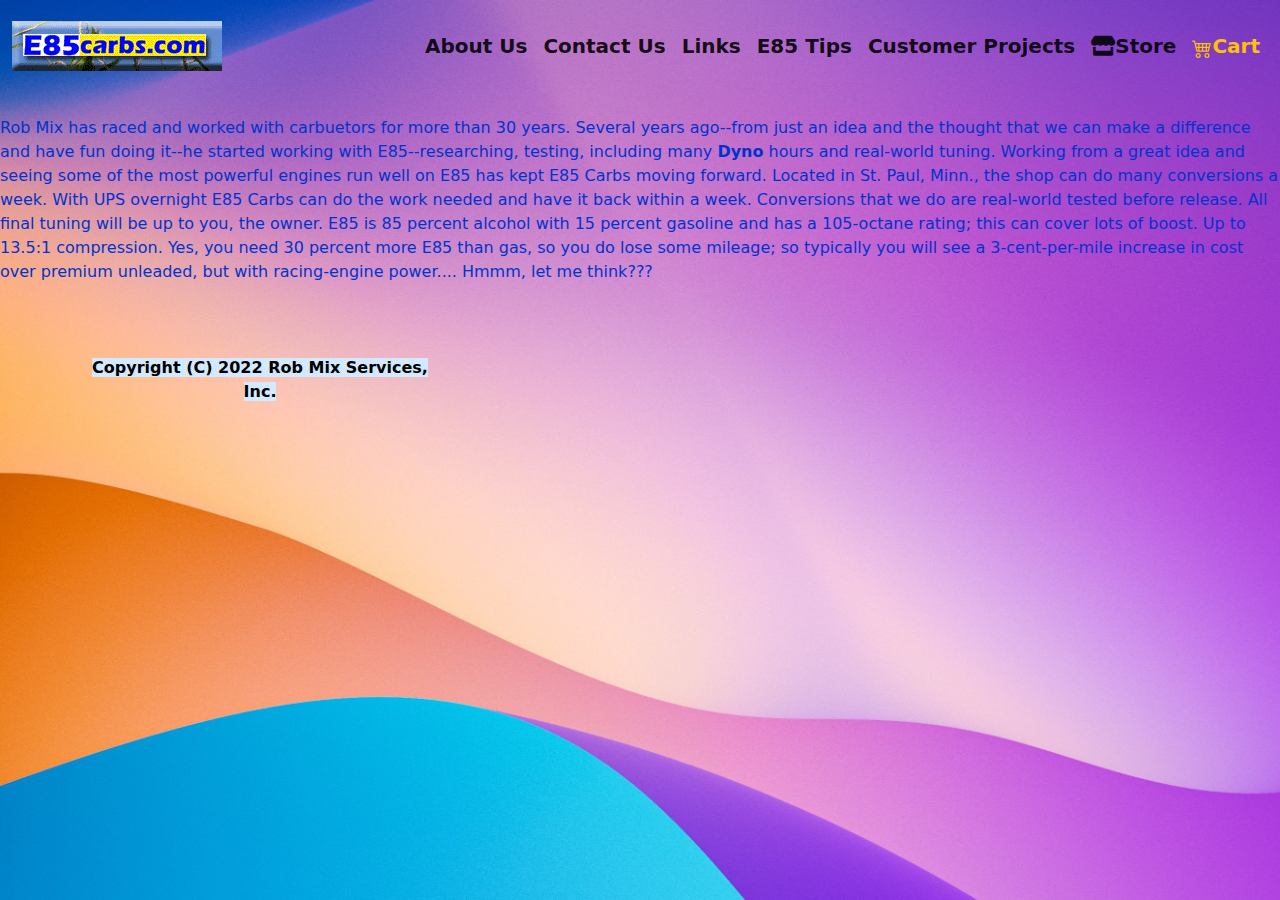
<file: index.html>
<!DOCTYPE html>
<html lang="en">

<head>
    <meta charset="utf-8">
    <meta name="viewport" content="width=device-width, initial-scale=1.0, shrink-to-fit=no">
    <title>E85CarbsDotCom</title>
    <link rel="stylesheet" href="assets/bootstrap/css/bootstrap.min.css">
    <link rel="stylesheet" href="https://cdn.reflowhq.com/v2/toolkit.min.css">
    <link rel="stylesheet" href="assets/fonts/fontawesome-all.min.css">
    <link rel="stylesheet" href="assets/css/Navbar-Right-Links-icons.css">
    <link rel="stylesheet" href="assets/css/styles.css">
</head>

<body>
    <nav class="navbar navbar-light navbar-expand-md text-nowrap py-3 sticky-top">
        <div class="container-fluid"><a class="navbar-brand d-flex align-items-center" href="index.html"><img class="img-fluid" src="assets/img/carbtopbar.gif"></a><button data-bs-toggle="collapse" class="navbar-toggler" data-bs-target="#navcol-2"><span class="visually-hidden">Toggle navigation</span><span class="navbar-toggler-icon"></span></button>
            <div class="collapse navbar-collapse" id="navcol-2">
                <div data-reflow-type="product-search" data-reflow-search-url="store.html"></div>
                <ul class="navbar-nav ms-auto">
                    <li class="nav-item"><a class="nav-link active fs-5 fw-bolder" href="aboutUs.html">About Us</a></li>
                    <li class="nav-item"><a class="nav-link active fs-5 fw-bolder" href="contactUs.html">Contact Us</a></li>
                    <li class="nav-item"><a class="nav-link active fs-5 fw-bolder" href="links.html">Links</a></li>
                    <li class="nav-item"><a class="nav-link active fs-5 fw-bolder" href="E85Tips.html">E85 Tips</a></li>
                    <li class="nav-item"><a class="nav-link active fs-5 fw-bolder" href="customerProjects.html">Customer Projects</a></li>
                    <li class="nav-item"><a class="nav-link active fs-5 fw-bolder" href="store.html"><i class="fas fa-store"></i>Store</a></li>
                    <li class="nav-item"><a class="nav-link active fs-5 fw-bolder link-warning" href="cart.html"><svg xmlns="http://www.w3.org/2000/svg" width="1em" height="1em" fill="currentColor" viewBox="0 0 16 16" class="bi bi-cart4">
                                <path d="M0 2.5A.5.5 0 0 1 .5 2H2a.5.5 0 0 1 .485.379L2.89 4H14.5a.5.5 0 0 1 .485.621l-1.5 6A.5.5 0 0 1 13 11H4a.5.5 0 0 1-.485-.379L1.61 3H.5a.5.5 0 0 1-.5-.5zM3.14 5l.5 2H5V5H3.14zM6 5v2h2V5H6zm3 0v2h2V5H9zm3 0v2h1.36l.5-2H12zm1.11 3H12v2h.61l.5-2zM11 8H9v2h2V8zM8 8H6v2h2V8zM5 8H3.89l.5 2H5V8zm0 5a1 1 0 1 0 0 2 1 1 0 0 0 0-2zm-2 1a2 2 0 1 1 4 0 2 2 0 0 1-4 0zm9-1a1 1 0 1 0 0 2 1 1 0 0 0 0-2zm-2 1a2 2 0 1 1 4 0 2 2 0 0 1-4 0z"></path>
                            </svg>Cart</a></li>
                </ul>
            </div>
        </div>
    </nav>
    <div class="col">
        <p><br><span style="color: rgb(0, 51, 204);">Rob Mix has raced and worked with carbuetors for more than 30 years. Several years ago--from just an idea and the thought that we can make a difference and have fun doing it--he started working with E85--researching, testing, including many&nbsp;</span><strong><span style="color: rgb(0, 51, 204);">Dyno</span></strong><span style="color: rgb(0, 51, 204);">&nbsp;hours and real-world tuning. Working from a great idea and seeing some of the most powerful engines run well on E85 has kept E85 Carbs moving forward. Located in St. Paul, Minn., the shop can do many conversions a week. With UPS overnight E85 Carbs can do the work needed and have it back within a week. Conversions that we do are real-world tested before release. All final tuning will be up to you, the owner. E85 is 85 percent alcohol with 15 percent gasoline and has a 105-octane rating; this can cover lots of boost. Up to 13.5:1 compression. Yes, you need 30 percent more E85 than gas, so you do lose some mileage; so typically you will see a 3-cent-per-mile increase in cost over premium unleaded, but with racing-engine power.... Hmmm, let me think???</span><br><br></p>
    </div>
    <footer class="text-center py-4">
        <div class="container">
            <div class="row row-cols-1 row-cols-lg-3">
                <div class="col">
                    <p class="text-muted my-2"><strong><span style="color: rgb(0, 0, 0); background-color: rgb(210, 233, 255);">Copyright (C) 2022 Rob Mix Services, Inc.</span></strong></p>
                </div>
            </div>
        </div>
    </footer>
    <script src="assets/bootstrap/js/bootstrap.min.js"></script>
    <script src="https://cdn.reflowhq.com/v2/toolkit.min.js" data-reflow-store="847449128"></script>
    <script src="assets/js/bs-init.js"></script>
    <script src="assets/js/emailSender.js"></script>
</body>

</html>
</file>
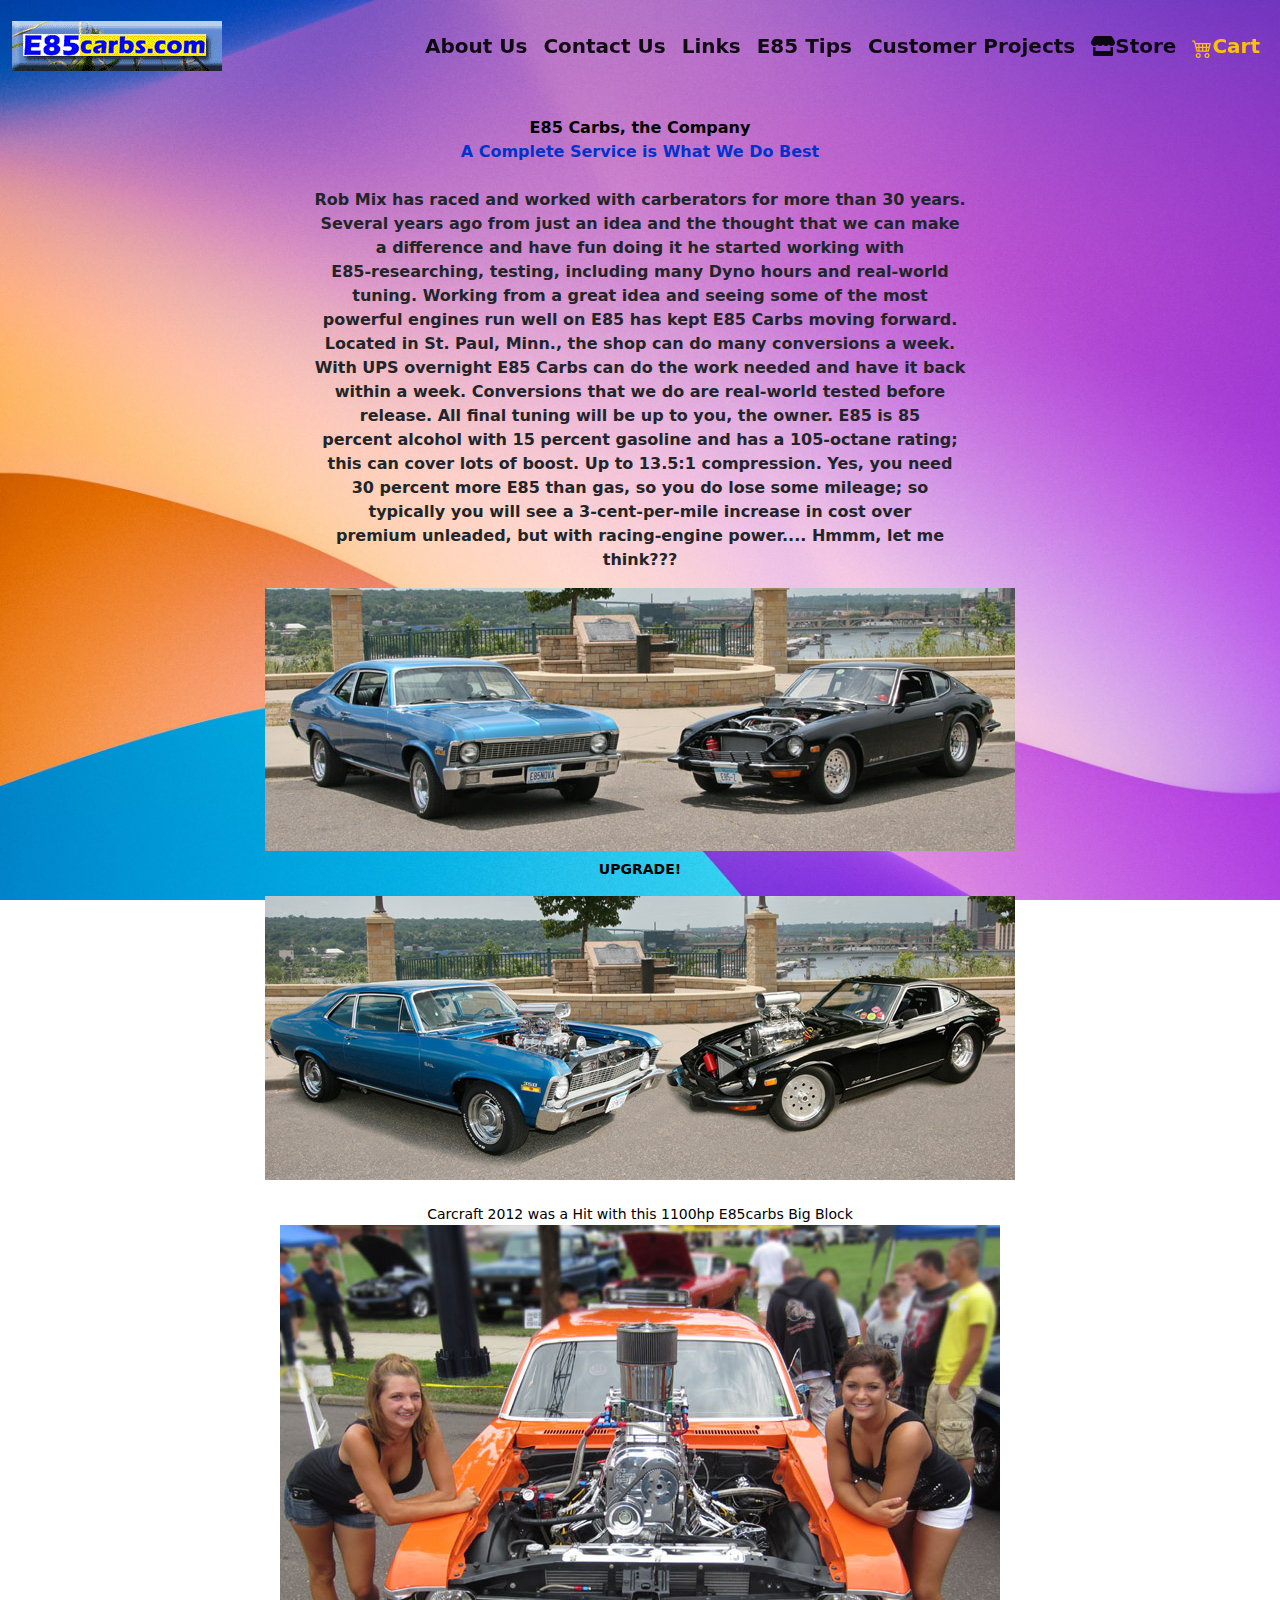
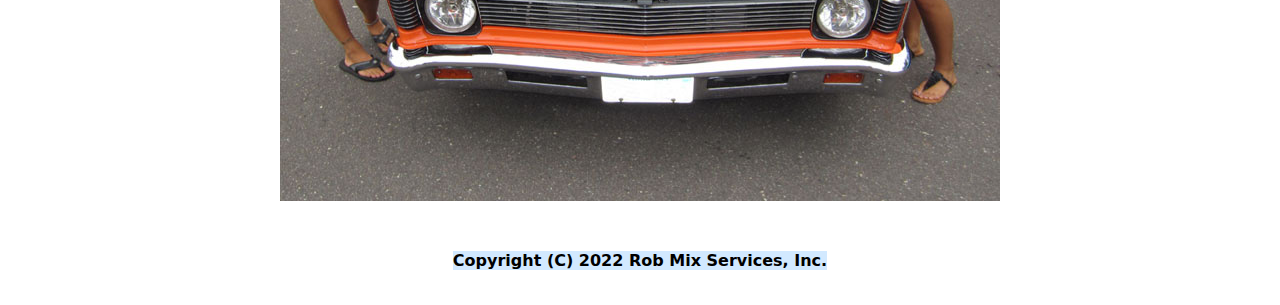
<file: aboutUs.html>
<!DOCTYPE html>
<html lang="en">

<head>
    <meta charset="utf-8">
    <meta name="viewport" content="width=device-width, initial-scale=1.0, shrink-to-fit=no">
    <title>E85CarbsDotCom</title>
    <link rel="stylesheet" href="assets/bootstrap/css/bootstrap.min.css">
    <link rel="stylesheet" href="https://cdn.reflowhq.com/v2/toolkit.min.css">
    <link rel="stylesheet" href="assets/fonts/fontawesome-all.min.css">
    <link rel="stylesheet" href="assets/css/Navbar-Right-Links-icons.css">
    <link rel="stylesheet" href="assets/css/styles.css">
</head>

<body style="position: static;display: block;overflow: scroll;">
    <nav class="navbar navbar-light navbar-expand-md text-nowrap py-3 sticky-top">
        <div class="container-fluid"><a class="navbar-brand d-flex align-items-center" href="index.html"><img class="img-fluid" src="assets/img/carbtopbar.gif"></a><button data-bs-toggle="collapse" class="navbar-toggler" data-bs-target="#navcol-2"><span class="visually-hidden">Toggle navigation</span><span class="navbar-toggler-icon"></span></button>
            <div class="collapse navbar-collapse" id="navcol-2">
                <div data-reflow-type="product-search" data-reflow-search-url="store.html"></div>
                <ul class="navbar-nav ms-auto">
                    <li class="nav-item"><a class="nav-link active fs-5 fw-bolder" href="aboutUs.html">About Us</a></li>
                    <li class="nav-item"><a class="nav-link active fs-5 fw-bolder" href="contactUs.html">Contact Us</a></li>
                    <li class="nav-item"><a class="nav-link active fs-5 fw-bolder" href="links.html">Links</a></li>
                    <li class="nav-item"><a class="nav-link active fs-5 fw-bolder" href="E85Tips.html">E85 Tips</a></li>
                    <li class="nav-item"><a class="nav-link active fs-5 fw-bolder" href="customerProjects.html">Customer Projects</a></li>
                    <li class="nav-item"><a class="nav-link active fs-5 fw-bolder" href="store.html"><i class="fas fa-store"></i>Store</a></li>
                    <li class="nav-item"><a class="nav-link active fs-5 fw-bolder link-warning" href="cart.html"><svg xmlns="http://www.w3.org/2000/svg" width="1em" height="1em" fill="currentColor" viewBox="0 0 16 16" class="bi bi-cart4">
                                <path d="M0 2.5A.5.5 0 0 1 .5 2H2a.5.5 0 0 1 .485.379L2.89 4H14.5a.5.5 0 0 1 .485.621l-1.5 6A.5.5 0 0 1 13 11H4a.5.5 0 0 1-.485-.379L1.61 3H.5a.5.5 0 0 1-.5-.5zM3.14 5l.5 2H5V5H3.14zM6 5v2h2V5H6zm3 0v2h2V5H9zm3 0v2h1.36l.5-2H12zm1.11 3H12v2h.61l.5-2zM11 8H9v2h2V8zM8 8H6v2h2V8zM5 8H3.89l.5 2H5V8zm0 5a1 1 0 1 0 0 2 1 1 0 0 0 0-2zm-2 1a2 2 0 1 1 4 0 2 2 0 0 1-4 0zm9-1a1 1 0 1 0 0 2 1 1 0 0 0 0-2zm-2 1a2 2 0 1 1 4 0 2 2 0 0 1-4 0z"></path>
                            </svg>Cart</a></li>
                </ul>
            </div>
        </div>
    </nav>
    <div class="col">
        <p class="fs-6 fw-semibold text-center mx-5"><br><strong><span style="color: rgb(0, 0, 0);">E85 Carbs, the Company</span></strong><br><strong><span style="color: rgb(0, 51, 204);">A Complete Service is What We Do Best</span></strong><br><br> Rob Mix has raced and worked with carberators for more than 30 years.<br> Several years ago from just an idea and the thought that we can make<br> a difference and have fun doing it he started working with<br> E85-researching, testing, including many Dyno hours and real-world<br> tuning. Working from a great idea and seeing some of the most<br> powerful engines run well on E85 has kept E85 Carbs moving forward.<br> Located in St. Paul, Minn., the shop can do many conversions a week.<br> With UPS overnight E85 Carbs can do the work needed and have it back<br> within a week. Conversions that we do are real-world tested before<br> release. All final tuning will be up to you, the owner. E85 is 85<br> percent alcohol with 15 percent gasoline and has a 105-octane rating;<br> this can cover lots of boost. Up to 13.5:1 compression. Yes, you need<br> 30 percent more E85 than gas, so you do lose some mileage; so<br> typically you will see a 3-cent-per-mile increase in cost over<br> premium unleaded, but with racing-engine power.... Hmmm, let me<br> think???</p>
    </div>
    <div class="col">
        <figure class="figure mx-auto d-block"><img class="img-fluid figure-img mx-auto d-block" src="assets/img/Both%20carssmall.jpg">
            <figcaption class="figure-caption text-center"><strong><span style="color: rgb(0, 0, 0);">UPGRADE!</span></strong></figcaption>
        </figure><img class="mx-auto d-block" src="assets/img/Bothcarssmall2.jpg"><br>
    </div>
    <div class="col">
        <figure class="figure mx-auto d-block">
            <figcaption class="figure-caption text-center"><span style="color: rgb(0, 0, 0);">Carcraft 2012 was a Hit with this 1100hp E85carbs Big Block</span></figcaption><img class="img-fluid figure-img mx-auto d-block" src="assets/img/IMG_0756o.jpg">
        </figure>
    </div>
    <footer class="text-center py-4">
        <div class="container">
            <div class="row row-cols-1 row-cols-lg-3">
                <div class="col-lg-12">
                    <p class="text-muted my-2"><strong><span style="color: rgb(0, 0, 0); background-color: rgb(210, 233, 255);">Copyright (C) 2022 Rob Mix Services, Inc.</span></strong></p>
                </div>
            </div>
        </div>
    </footer>
    <script src="assets/bootstrap/js/bootstrap.min.js"></script>
    <script src="https://cdn.reflowhq.com/v2/toolkit.min.js" data-reflow-store="847449128"></script>
    <script src="assets/js/bs-init.js"></script>
    <script src="assets/js/emailSender.js"></script>
</body>

</html>
</file>
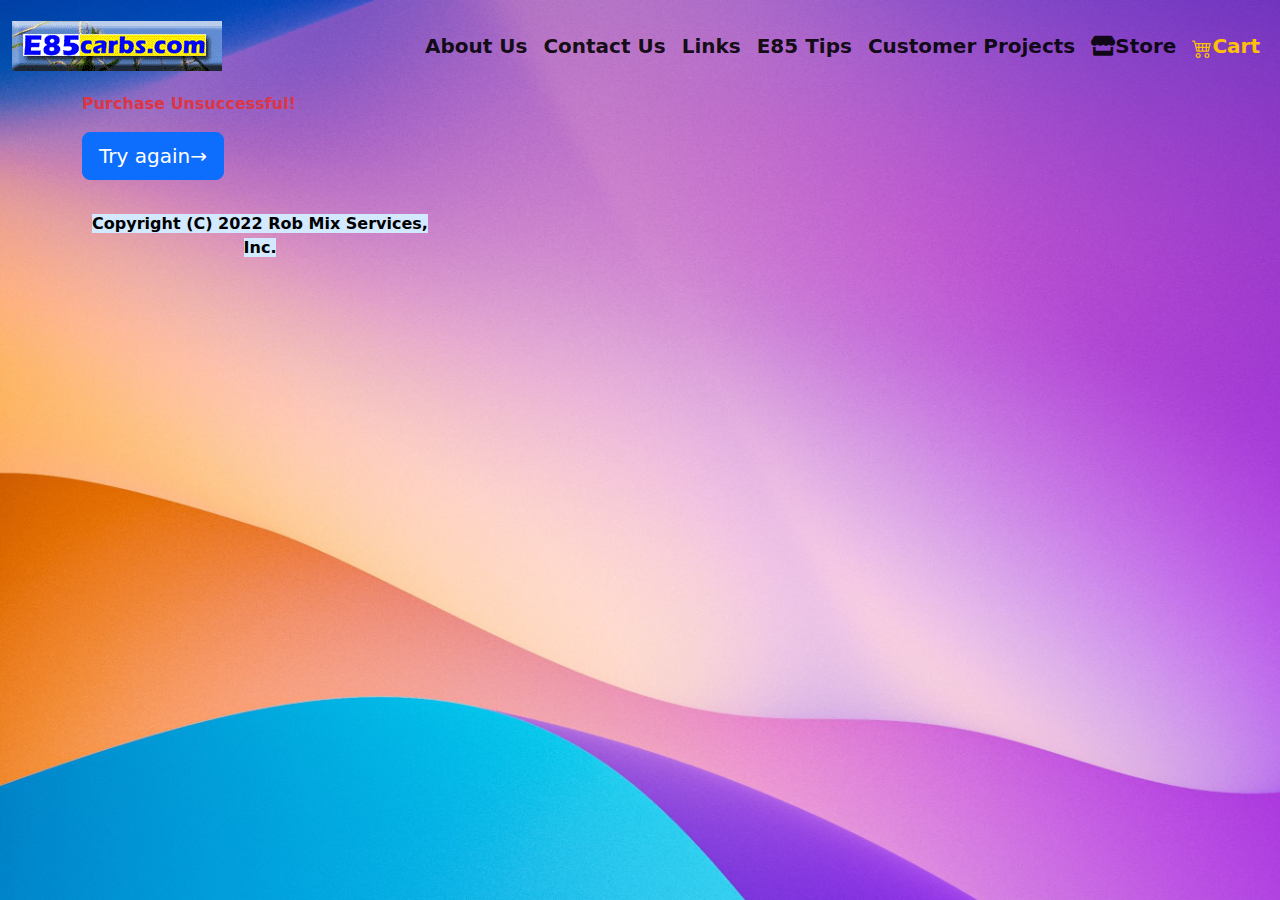
<file: cancel.html>
<!DOCTYPE html>
<html lang="en">

<head>
    <meta charset="utf-8">
    <meta name="viewport" content="width=device-width, initial-scale=1.0, shrink-to-fit=no">
    <title>E85CarbsDotCom</title>
    <link rel="stylesheet" href="assets/bootstrap/css/bootstrap.min.css">
    <link rel="stylesheet" href="https://cdn.reflowhq.com/v2/toolkit.min.css">
    <link rel="stylesheet" href="assets/fonts/fontawesome-all.min.css">
    <link rel="stylesheet" href="assets/css/Navbar-Right-Links-icons.css">
    <link rel="stylesheet" href="assets/css/styles.css">
</head>

<body>
    <nav class="navbar navbar-light navbar-expand-md text-nowrap py-3 sticky-top">
        <div class="container-fluid"><a class="navbar-brand d-flex align-items-center" href="index.html"><img class="img-fluid" src="assets/img/carbtopbar.gif"></a><button data-bs-toggle="collapse" class="navbar-toggler" data-bs-target="#navcol-2"><span class="visually-hidden">Toggle navigation</span><span class="navbar-toggler-icon"></span></button>
            <div class="collapse navbar-collapse" id="navcol-2">
                <div data-reflow-type="product-search" data-reflow-search-url="store.html"></div>
                <ul class="navbar-nav ms-auto">
                    <li class="nav-item"><a class="nav-link active fs-5 fw-bolder" href="aboutUs.html">About Us</a></li>
                    <li class="nav-item"><a class="nav-link active fs-5 fw-bolder" href="contactUs.html">Contact Us</a></li>
                    <li class="nav-item"><a class="nav-link active fs-5 fw-bolder" href="links.html">Links</a></li>
                    <li class="nav-item"><a class="nav-link active fs-5 fw-bolder" href="E85Tips.html">E85 Tips</a></li>
                    <li class="nav-item"><a class="nav-link active fs-5 fw-bolder" href="customerProjects.html">Customer Projects</a></li>
                    <li class="nav-item"><a class="nav-link active fs-5 fw-bolder" href="store.html"><i class="fas fa-store"></i>Store</a></li>
                    <li class="nav-item"><a class="nav-link active fs-5 fw-bolder link-warning" href="cart.html"><svg xmlns="http://www.w3.org/2000/svg" width="1em" height="1em" fill="currentColor" viewBox="0 0 16 16" class="bi bi-cart4">
                                <path d="M0 2.5A.5.5 0 0 1 .5 2H2a.5.5 0 0 1 .485.379L2.89 4H14.5a.5.5 0 0 1 .485.621l-1.5 6A.5.5 0 0 1 13 11H4a.5.5 0 0 1-.485-.379L1.61 3H.5a.5.5 0 0 1-.5-.5zM3.14 5l.5 2H5V5H3.14zM6 5v2h2V5H6zm3 0v2h2V5H9zm3 0v2h1.36l.5-2H12zm1.11 3H12v2h.61l.5-2zM11 8H9v2h2V8zM8 8H6v2h2V8zM5 8H3.89l.5 2H5V8zm0 5a1 1 0 1 0 0 2 1 1 0 0 0 0-2zm-2 1a2 2 0 1 1 4 0 2 2 0 0 1-4 0zm9-1a1 1 0 1 0 0 2 1 1 0 0 0 0-2zm-2 1a2 2 0 1 1 4 0 2 2 0 0 1-4 0z"></path>
                            </svg>Cart</a></li>
                </ul>
            </div>
        </div>
    </nav>
    <div class="container">
        <div class="row">
            <div class="col-md-12">
                <p><strong><span style="color: var(--bs-red);">Purchase Unsuccessful!</span></strong></p><a class="btn btn-primary btn-lg" role="button" href="store.html">Try again→</a>
            </div>
        </div>
    </div>
    <footer class="text-center py-4">
        <div class="container">
            <div class="row row-cols-1 row-cols-lg-3">
                <div class="col">
                    <p class="text-muted my-2"><strong><span style="color: rgb(0, 0, 0); background-color: rgb(210, 233, 255);">Copyright (C) 2022 Rob Mix Services, Inc.</span></strong></p>
                </div>
            </div>
        </div>
    </footer>
    <script src="assets/bootstrap/js/bootstrap.min.js"></script>
    <script src="https://cdn.reflowhq.com/v2/toolkit.min.js" data-reflow-store="847449128"></script>
    <script src="assets/js/bs-init.js"></script>
    <script src="assets/js/emailSender.js"></script>
</body>

</html>
</file>
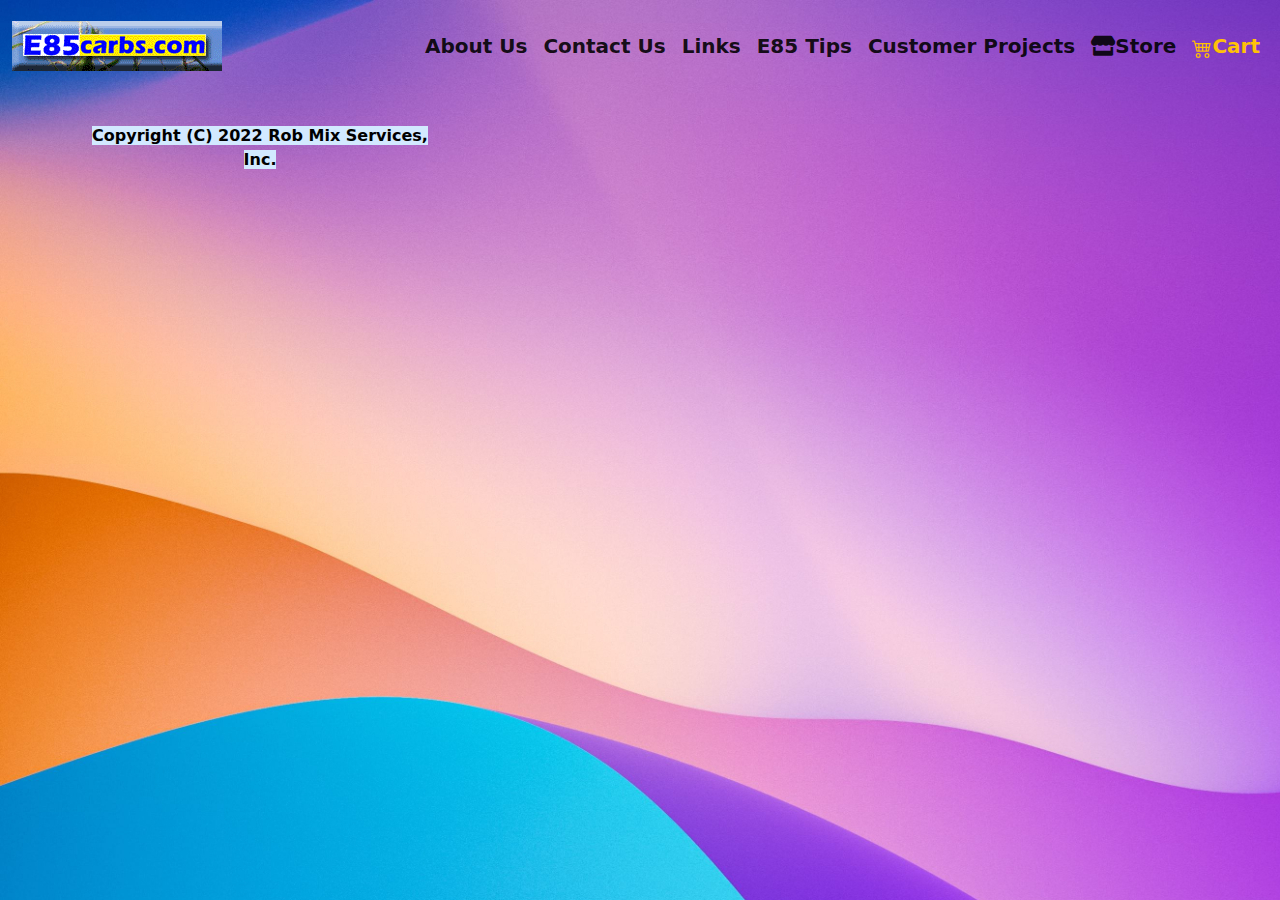
<file: cart.html>
<!DOCTYPE html>
<html lang="en">

<head>
    <meta charset="utf-8">
    <meta name="viewport" content="width=device-width, initial-scale=1.0, shrink-to-fit=no">
    <title>E85CarbsDotCom</title>
    <link rel="stylesheet" href="assets/bootstrap/css/bootstrap.min.css">
    <link rel="stylesheet" href="https://cdn.reflowhq.com/v2/toolkit.min.css">
    <link rel="stylesheet" href="assets/fonts/fontawesome-all.min.css">
    <link rel="stylesheet" href="assets/css/Navbar-Right-Links-icons.css">
    <link rel="stylesheet" href="assets/css/styles.css">
</head>

<body>
    <nav class="navbar navbar-light navbar-expand-md text-nowrap py-3 sticky-top">
        <div class="container-fluid"><a class="navbar-brand d-flex align-items-center" href="index.html"><img class="img-fluid" src="assets/img/carbtopbar.gif"></a><button data-bs-toggle="collapse" class="navbar-toggler" data-bs-target="#navcol-2"><span class="visually-hidden">Toggle navigation</span><span class="navbar-toggler-icon"></span></button>
            <div class="collapse navbar-collapse" id="navcol-2">
                <div data-reflow-type="product-search" data-reflow-search-url="store.html"></div>
                <ul class="navbar-nav ms-auto">
                    <li class="nav-item"><a class="nav-link active fs-5 fw-bolder" href="aboutUs.html">About Us</a></li>
                    <li class="nav-item"><a class="nav-link active fs-5 fw-bolder" href="contactUs.html">Contact Us</a></li>
                    <li class="nav-item"><a class="nav-link active fs-5 fw-bolder" href="links.html">Links</a></li>
                    <li class="nav-item"><a class="nav-link active fs-5 fw-bolder" href="E85Tips.html">E85 Tips</a></li>
                    <li class="nav-item"><a class="nav-link active fs-5 fw-bolder" href="customerProjects.html">Customer Projects</a></li>
                    <li class="nav-item"><a class="nav-link active fs-5 fw-bolder" href="store.html"><i class="fas fa-store"></i>Store</a></li>
                    <li class="nav-item"><a class="nav-link active fs-5 fw-bolder link-warning" href="cart.html"><svg xmlns="http://www.w3.org/2000/svg" width="1em" height="1em" fill="currentColor" viewBox="0 0 16 16" class="bi bi-cart4">
                                <path d="M0 2.5A.5.5 0 0 1 .5 2H2a.5.5 0 0 1 .485.379L2.89 4H14.5a.5.5 0 0 1 .485.621l-1.5 6A.5.5 0 0 1 13 11H4a.5.5 0 0 1-.485-.379L1.61 3H.5a.5.5 0 0 1-.5-.5zM3.14 5l.5 2H5V5H3.14zM6 5v2h2V5H6zm3 0v2h2V5H9zm3 0v2h1.36l.5-2H12zm1.11 3H12v2h.61l.5-2zM11 8H9v2h2V8zM8 8H6v2h2V8zM5 8H3.89l.5 2H5V8zm0 5a1 1 0 1 0 0 2 1 1 0 0 0 0-2zm-2 1a2 2 0 1 1 4 0 2 2 0 0 1-4 0zm9-1a1 1 0 1 0 0 2 1 1 0 0 0 0-2zm-2 1a2 2 0 1 1 4 0 2 2 0 0 1-4 0z"></path>
                            </svg>Cart</a></li>
                </ul>
            </div>
        </div>
    </nav>
    <div class="container">
        <div class="row">
            <div class="col-md-12">
                <div data-reflow-type="shopping-cart"></div>
            </div>
        </div>
    </div>
    <footer class="text-center py-4">
        <div class="container">
            <div class="row row-cols-1 row-cols-lg-3">
                <div class="col">
                    <p class="text-muted my-2"><strong><span style="color: rgb(0, 0, 0); background-color: rgb(210, 233, 255);">Copyright (C) 2022 Rob Mix Services, Inc.</span></strong></p>
                </div>
            </div>
        </div>
    </footer>
    <script src="assets/bootstrap/js/bootstrap.min.js"></script>
    <script src="https://cdn.reflowhq.com/v2/toolkit.min.js" data-reflow-store="847449128"></script>
    <script src="assets/js/bs-init.js"></script>
    <script src="assets/js/emailSender.js"></script>
</body>

</html>
</file>
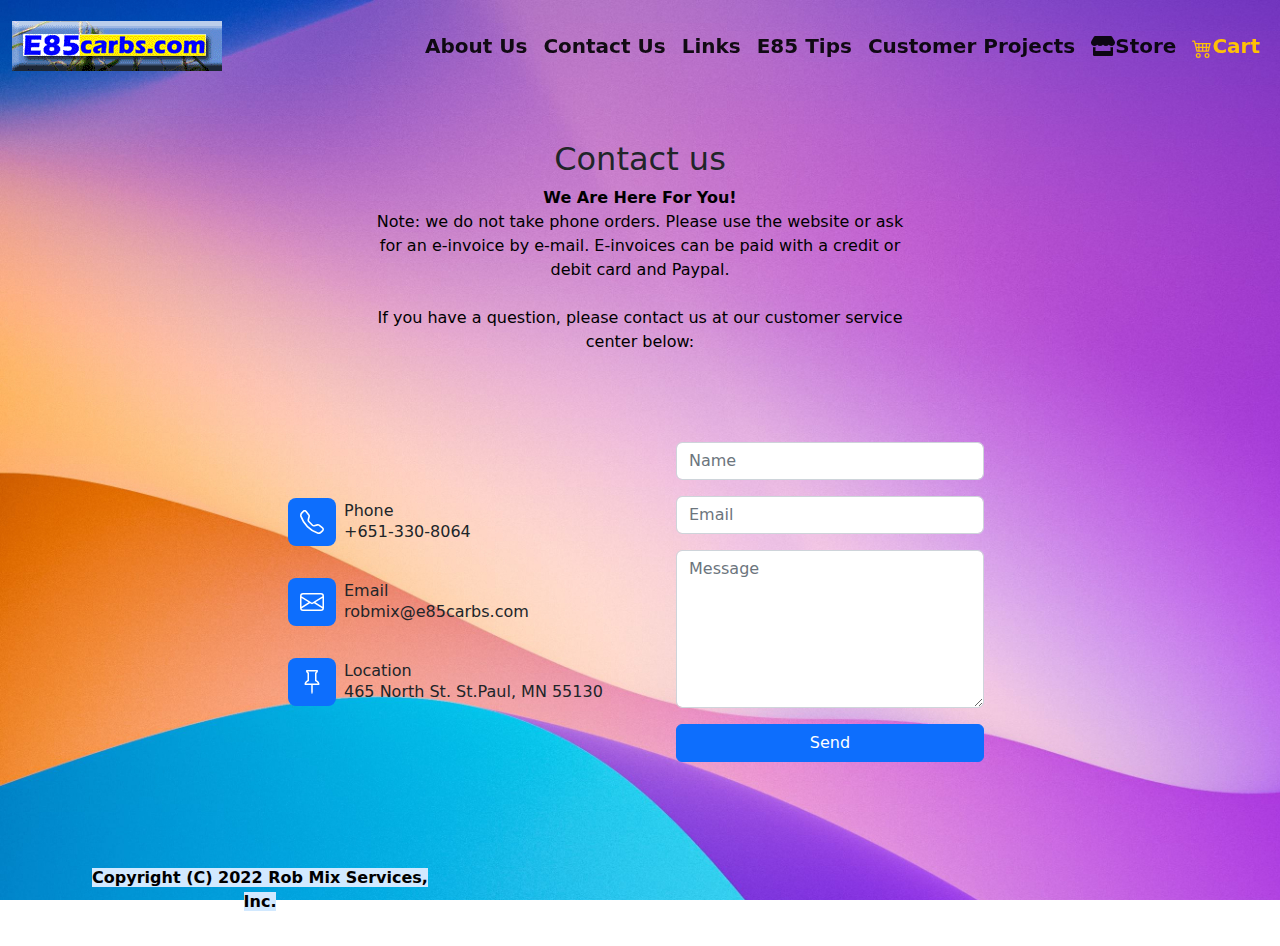
<file: contactUs.html>
<!DOCTYPE html>
<html lang="en">

<head>
    <meta charset="utf-8">
    <meta name="viewport" content="width=device-width, initial-scale=1.0, shrink-to-fit=no">
    <title>E85CarbsDotCom</title>
    <link rel="stylesheet" href="assets/bootstrap/css/bootstrap.min.css">
    <link rel="stylesheet" href="https://cdn.reflowhq.com/v2/toolkit.min.css">
    <link rel="stylesheet" href="assets/fonts/fontawesome-all.min.css">
    <link rel="stylesheet" href="assets/css/Navbar-Right-Links-icons.css">
    <link rel="stylesheet" href="assets/css/styles.css">
</head>

<body>
    <nav class="navbar navbar-light navbar-expand-md text-nowrap py-3 sticky-top">
        <div class="container-fluid"><a class="navbar-brand d-flex align-items-center" href="index.html"><img class="img-fluid" src="assets/img/carbtopbar.gif"></a><button data-bs-toggle="collapse" class="navbar-toggler" data-bs-target="#navcol-2"><span class="visually-hidden">Toggle navigation</span><span class="navbar-toggler-icon"></span></button>
            <div class="collapse navbar-collapse" id="navcol-2">
                <div data-reflow-type="product-search" data-reflow-search-url="store.html"></div>
                <ul class="navbar-nav ms-auto">
                    <li class="nav-item"><a class="nav-link active fs-5 fw-bolder" href="aboutUs.html">About Us</a></li>
                    <li class="nav-item"><a class="nav-link active fs-5 fw-bolder" href="contactUs.html">Contact Us</a></li>
                    <li class="nav-item"><a class="nav-link active fs-5 fw-bolder" href="links.html">Links</a></li>
                    <li class="nav-item"><a class="nav-link active fs-5 fw-bolder" href="E85Tips.html">E85 Tips</a></li>
                    <li class="nav-item"><a class="nav-link active fs-5 fw-bolder" href="customerProjects.html">Customer Projects</a></li>
                    <li class="nav-item"><a class="nav-link active fs-5 fw-bolder" href="store.html"><i class="fas fa-store"></i>Store</a></li>
                    <li class="nav-item"><a class="nav-link active fs-5 fw-bolder link-warning" href="cart.html"><svg xmlns="http://www.w3.org/2000/svg" width="1em" height="1em" fill="currentColor" viewBox="0 0 16 16" class="bi bi-cart4">
                                <path d="M0 2.5A.5.5 0 0 1 .5 2H2a.5.5 0 0 1 .485.379L2.89 4H14.5a.5.5 0 0 1 .485.621l-1.5 6A.5.5 0 0 1 13 11H4a.5.5 0 0 1-.485-.379L1.61 3H.5a.5.5 0 0 1-.5-.5zM3.14 5l.5 2H5V5H3.14zM6 5v2h2V5H6zm3 0v2h2V5H9zm3 0v2h1.36l.5-2H12zm1.11 3H12v2h.61l.5-2zM11 8H9v2h2V8zM8 8H6v2h2V8zM5 8H3.89l.5 2H5V8zm0 5a1 1 0 1 0 0 2 1 1 0 0 0 0-2zm-2 1a2 2 0 1 1 4 0 2 2 0 0 1-4 0zm9-1a1 1 0 1 0 0 2 1 1 0 0 0 0-2zm-2 1a2 2 0 1 1 4 0 2 2 0 0 1-4 0z"></path>
                            </svg>Cart</a></li>
                </ul>
            </div>
        </div>
    </nav>
    <section class="py-4 py-xl-5">
        <div class="container">
            <div class="row mb-5">
                <div class="col-md-8 col-xl-6 text-center mx-auto">
                    <h2>Contact us</h2>
                    <p><strong><span style="color: rgb(0, 0, 0);">We Are Here For You!</span></strong><br><span style="color: rgb(0, 0, 0);">Note: we do not take phone orders. Please use the website or ask for an e-invoice by e-mail. E-invoices can be paid with a credit or debit card and Paypal.</span><br><br><span style="color: rgb(0, 0, 0);">If you have a question, please contact us at our customer service center below:</span></p>
                </div>
            </div>
            <div class="row d-flex justify-content-center">
                <div class="col-md-6 col-lg-4 col-xl-4">
                    <div class="d-flex flex-column justify-content-center align-items-start h-100">
                        <div class="d-flex align-items-center p-3">
                            <div class="bs-icon-md bs-icon-rounded bs-icon-primary d-flex flex-shrink-0 justify-content-center align-items-center d-inline-block bs-icon"><svg xmlns="http://www.w3.org/2000/svg" width="1em" height="1em" fill="currentColor" viewBox="0 0 16 16" class="bi bi-telephone">
                                    <path d="M3.654 1.328a.678.678 0 0 0-1.015-.063L1.605 2.3c-.483.484-.661 1.169-.45 1.77a17.568 17.568 0 0 0 4.168 6.608 17.569 17.569 0 0 0 6.608 4.168c.601.211 1.286.033 1.77-.45l1.034-1.034a.678.678 0 0 0-.063-1.015l-2.307-1.794a.678.678 0 0 0-.58-.122l-2.19.547a1.745 1.745 0 0 1-1.657-.459L5.482 8.062a1.745 1.745 0 0 1-.46-1.657l.548-2.19a.678.678 0 0 0-.122-.58L3.654 1.328zM1.884.511a1.745 1.745 0 0 1 2.612.163L6.29 2.98c.329.423.445.974.315 1.494l-.547 2.19a.678.678 0 0 0 .178.643l2.457 2.457a.678.678 0 0 0 .644.178l2.189-.547a1.745 1.745 0 0 1 1.494.315l2.306 1.794c.829.645.905 1.87.163 2.611l-1.034 1.034c-.74.74-1.846 1.065-2.877.702a18.634 18.634 0 0 1-7.01-4.42 18.634 18.634 0 0 1-4.42-7.009c-.362-1.03-.037-2.137.703-2.877L1.885.511z"></path>
                                </svg></div>
                            <div class="px-2">
                                <h6 class="mb-0">Phone</h6>
                                <p class="mb-0">+651-330-8064</p>
                            </div>
                        </div>
                        <div class="d-flex align-items-center p-3">
                            <div class="bs-icon-md bs-icon-rounded bs-icon-primary d-flex flex-shrink-0 justify-content-center align-items-center d-inline-block bs-icon"><svg xmlns="http://www.w3.org/2000/svg" width="1em" height="1em" fill="currentColor" viewBox="0 0 16 16" class="bi bi-envelope">
                                    <path fill-rule="evenodd" d="M0 4a2 2 0 0 1 2-2h12a2 2 0 0 1 2 2v8a2 2 0 0 1-2 2H2a2 2 0 0 1-2-2V4Zm2-1a1 1 0 0 0-1 1v.217l7 4.2 7-4.2V4a1 1 0 0 0-1-1H2Zm13 2.383-4.708 2.825L15 11.105V5.383Zm-.034 6.876-5.64-3.471L8 9.583l-1.326-.795-5.64 3.47A1 1 0 0 0 2 13h12a1 1 0 0 0 .966-.741ZM1 11.105l4.708-2.897L1 5.383v5.722Z"></path>
                                </svg></div>
                            <div class="px-2">
                                <h6 class="mb-0">Email</h6>
                                <p class="mb-0">robmix@e85carbs.com</p>
                            </div>
                        </div>
                        <div class="d-flex align-items-center p-3">
                            <div class="bs-icon-md bs-icon-rounded bs-icon-primary d-flex flex-shrink-0 justify-content-center align-items-center d-inline-block bs-icon"><svg xmlns="http://www.w3.org/2000/svg" width="1em" height="1em" fill="currentColor" viewBox="0 0 16 16" class="bi bi-pin">
                                    <path d="M4.146.146A.5.5 0 0 1 4.5 0h7a.5.5 0 0 1 .5.5c0 .68-.342 1.174-.646 1.479-.126.125-.25.224-.354.298v4.431l.078.048c.203.127.476.314.751.555C12.36 7.775 13 8.527 13 9.5a.5.5 0 0 1-.5.5h-4v4.5c0 .276-.224 1.5-.5 1.5s-.5-1.224-.5-1.5V10h-4a.5.5 0 0 1-.5-.5c0-.973.64-1.725 1.17-2.189A5.921 5.921 0 0 1 5 6.708V2.277a2.77 2.77 0 0 1-.354-.298C4.342 1.674 4 1.179 4 .5a.5.5 0 0 1 .146-.354zm1.58 1.408-.002-.001.002.001zm-.002-.001.002.001A.5.5 0 0 1 6 2v5a.5.5 0 0 1-.276.447h-.002l-.012.007-.054.03a4.922 4.922 0 0 0-.827.58c-.318.278-.585.596-.725.936h7.792c-.14-.34-.407-.658-.725-.936a4.915 4.915 0 0 0-.881-.61l-.012-.006h-.002A.5.5 0 0 1 10 7V2a.5.5 0 0 1 .295-.458 1.775 1.775 0 0 0 .351-.271c.08-.08.155-.17.214-.271H5.14c.06.1.133.191.214.271a1.78 1.78 0 0 0 .37.282z"></path>
                                </svg></div>
                            <div class="px-2">
                                <h6 class="mb-0">Location</h6>
                                <p class="mb-0">465 North St. St.Paul, MN 55130</p>
                            </div>
                        </div>
                    </div>
                </div>
                <div class="col-md-6 col-lg-5 col-xl-4">
                    <div><form class="p-3 p-xl-4" method="Post" action="http://e85carbs.com/robmix@e85carbs.com">
    <div class="mb-3"><input id="name-1" class="form-control" type="text" name="name" placeholder="Name" /></div>
    <div class="mb-3"><input id="email-1" class="form-control" type="email" name="email" placeholder="Email" /></div>
    <div class="mb-3"><textarea id="message-1" class="form-control" name="message" rows="6" placeholder="Message"></textarea></div>
    <div><button class="btn btn-primary d-block w-100" type="submit">Send </button></div>
</form></div>
                </div>
            </div>
        </div>
    </section>
    <footer class="text-center py-4">
        <div class="container">
            <div class="row row-cols-1 row-cols-lg-3">
                <div class="col">
                    <p class="text-muted my-2"><strong><span style="color: rgb(0, 0, 0); background-color: rgb(210, 233, 255);">Copyright (C) 2022 Rob Mix Services, Inc.</span></strong></p>
                </div>
            </div>
        </div>
    </footer>
    <script src="assets/bootstrap/js/bootstrap.min.js"></script>
    <script src="https://cdn.reflowhq.com/v2/toolkit.min.js" data-reflow-store="847449128"></script>
    <script src="assets/js/bs-init.js"></script>
    <script src="assets/js/emailSender.js"></script>
</body>

</html>
</file>
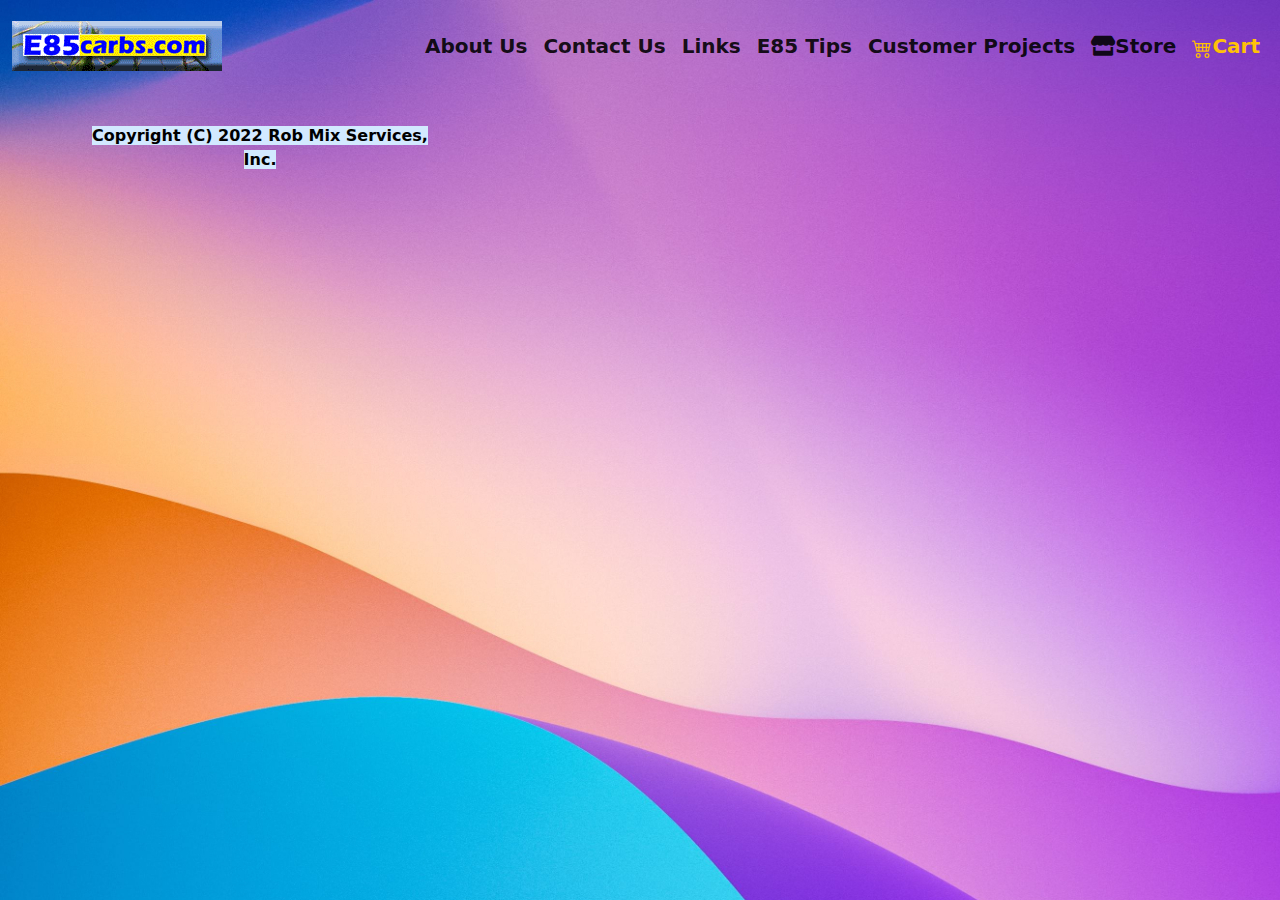
<file: customerProjects.html>
<!DOCTYPE html>
<html lang="en">

<head>
    <meta charset="utf-8">
    <meta name="viewport" content="width=device-width, initial-scale=1.0, shrink-to-fit=no">
    <title>E85CarbsDotCom</title>
    <link rel="stylesheet" href="assets/bootstrap/css/bootstrap.min.css">
    <link rel="stylesheet" href="https://cdn.reflowhq.com/v2/toolkit.min.css">
    <link rel="stylesheet" href="assets/fonts/fontawesome-all.min.css">
    <link rel="stylesheet" href="assets/css/Navbar-Right-Links-icons.css">
    <link rel="stylesheet" href="assets/css/styles.css">
</head>

<body>
    <nav class="navbar navbar-light navbar-expand-md text-nowrap py-3 sticky-top">
        <div class="container-fluid"><a class="navbar-brand d-flex align-items-center" href="index.html"><img class="img-fluid" src="assets/img/carbtopbar.gif"></a><button data-bs-toggle="collapse" class="navbar-toggler" data-bs-target="#navcol-2"><span class="visually-hidden">Toggle navigation</span><span class="navbar-toggler-icon"></span></button>
            <div class="collapse navbar-collapse" id="navcol-2">
                <div data-reflow-type="product-search" data-reflow-search-url="store.html"></div>
                <ul class="navbar-nav ms-auto">
                    <li class="nav-item"><a class="nav-link active fs-5 fw-bolder" href="aboutUs.html">About Us</a></li>
                    <li class="nav-item"><a class="nav-link active fs-5 fw-bolder" href="contactUs.html">Contact Us</a></li>
                    <li class="nav-item"><a class="nav-link active fs-5 fw-bolder" href="links.html">Links</a></li>
                    <li class="nav-item"><a class="nav-link active fs-5 fw-bolder" href="E85Tips.html">E85 Tips</a></li>
                    <li class="nav-item"><a class="nav-link active fs-5 fw-bolder" href="customerProjects.html">Customer Projects</a></li>
                    <li class="nav-item"><a class="nav-link active fs-5 fw-bolder" href="store.html"><i class="fas fa-store"></i>Store</a></li>
                    <li class="nav-item"><a class="nav-link active fs-5 fw-bolder link-warning" href="cart.html"><svg xmlns="http://www.w3.org/2000/svg" width="1em" height="1em" fill="currentColor" viewBox="0 0 16 16" class="bi bi-cart4">
                                <path d="M0 2.5A.5.5 0 0 1 .5 2H2a.5.5 0 0 1 .485.379L2.89 4H14.5a.5.5 0 0 1 .485.621l-1.5 6A.5.5 0 0 1 13 11H4a.5.5 0 0 1-.485-.379L1.61 3H.5a.5.5 0 0 1-.5-.5zM3.14 5l.5 2H5V5H3.14zM6 5v2h2V5H6zm3 0v2h2V5H9zm3 0v2h1.36l.5-2H12zm1.11 3H12v2h.61l.5-2zM11 8H9v2h2V8zM8 8H6v2h2V8zM5 8H3.89l.5 2H5V8zm0 5a1 1 0 1 0 0 2 1 1 0 0 0 0-2zm-2 1a2 2 0 1 1 4 0 2 2 0 0 1-4 0zm9-1a1 1 0 1 0 0 2 1 1 0 0 0 0-2zm-2 1a2 2 0 1 1 4 0 2 2 0 0 1-4 0z"></path>
                            </svg>Cart</a></li>
                </ul>
            </div>
        </div>
    </nav>
    <footer class="text-center py-4">
        <div class="container">
            <div class="row row-cols-1 row-cols-lg-3">
                <div class="col">
                    <p class="text-muted my-2"><strong><span style="color: rgb(0, 0, 0); background-color: rgb(210, 233, 255);">Copyright (C) 2022 Rob Mix Services, Inc.</span></strong></p>
                </div>
            </div>
        </div>
    </footer>
    <script src="assets/bootstrap/js/bootstrap.min.js"></script>
    <script src="https://cdn.reflowhq.com/v2/toolkit.min.js" data-reflow-store="847449128"></script>
    <script src="assets/js/bs-init.js"></script>
    <script src="assets/js/emailSender.js"></script>
</body>

</html>
</file>
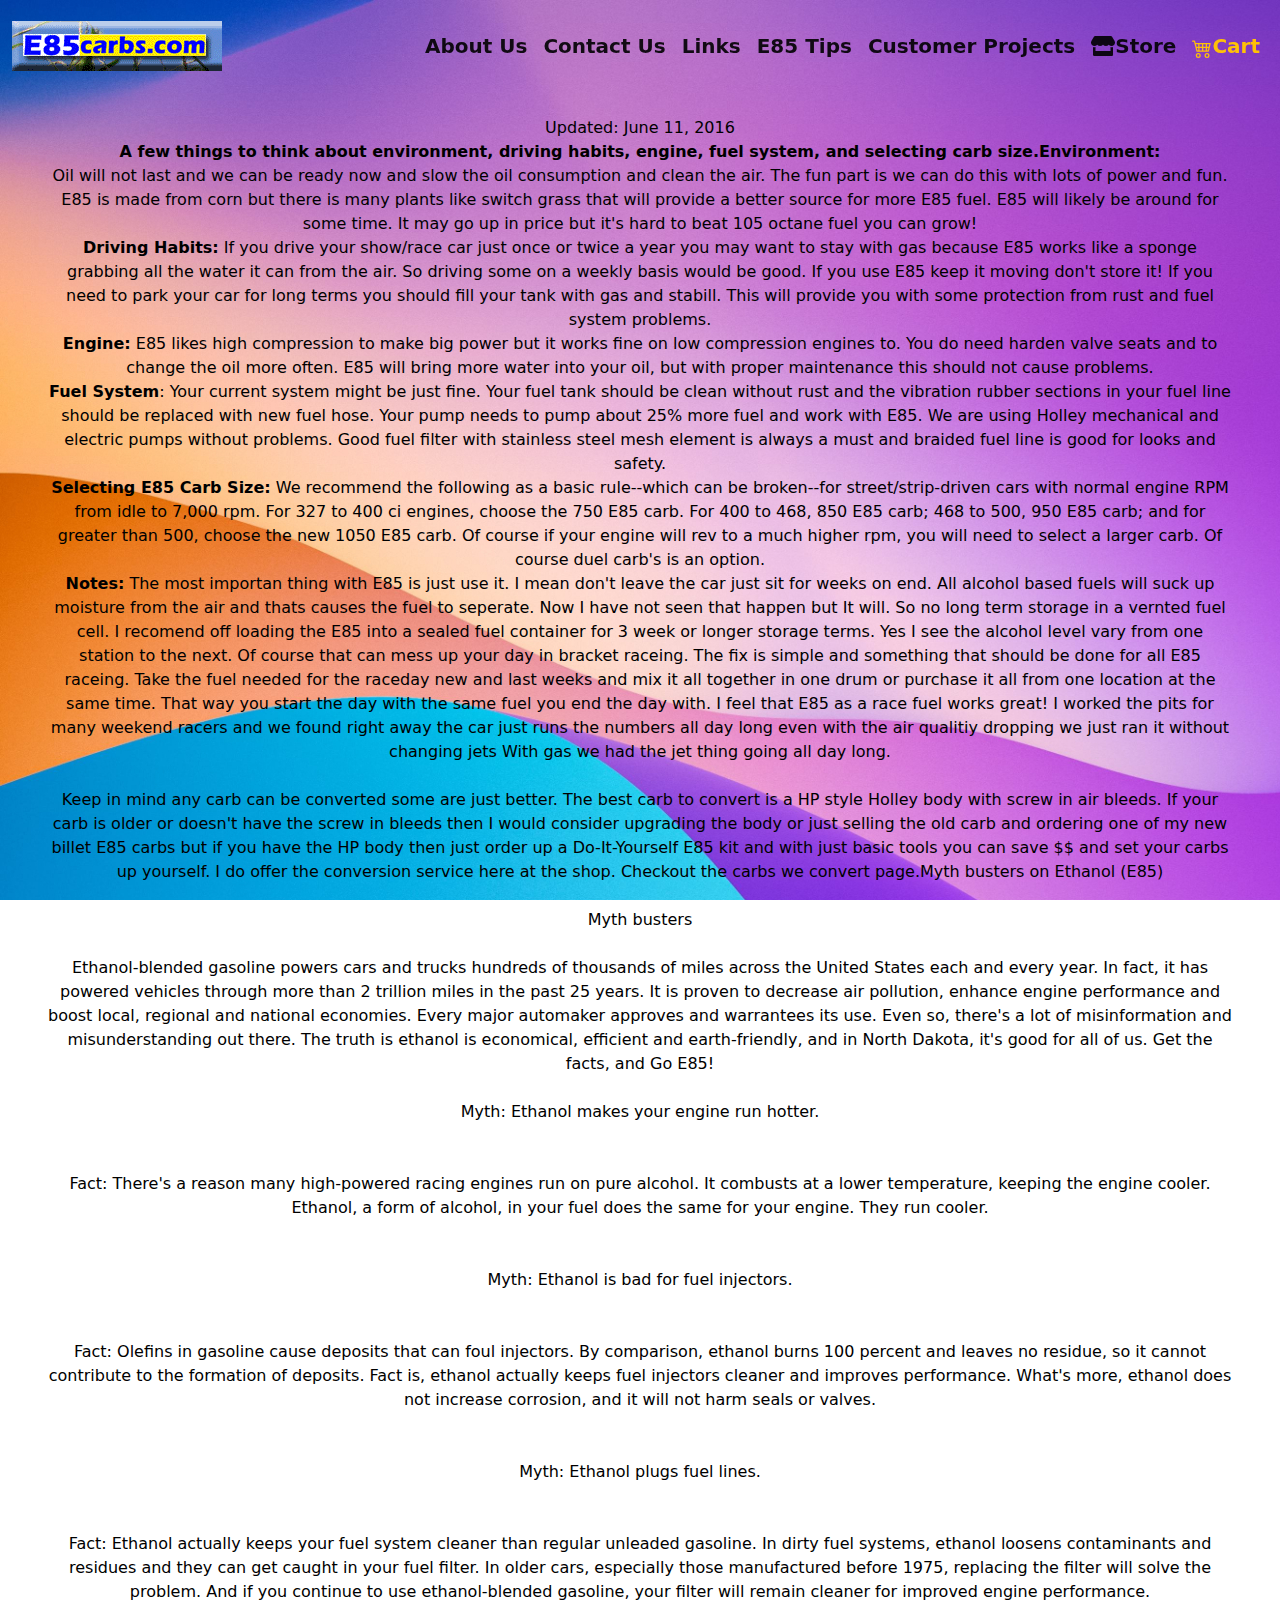
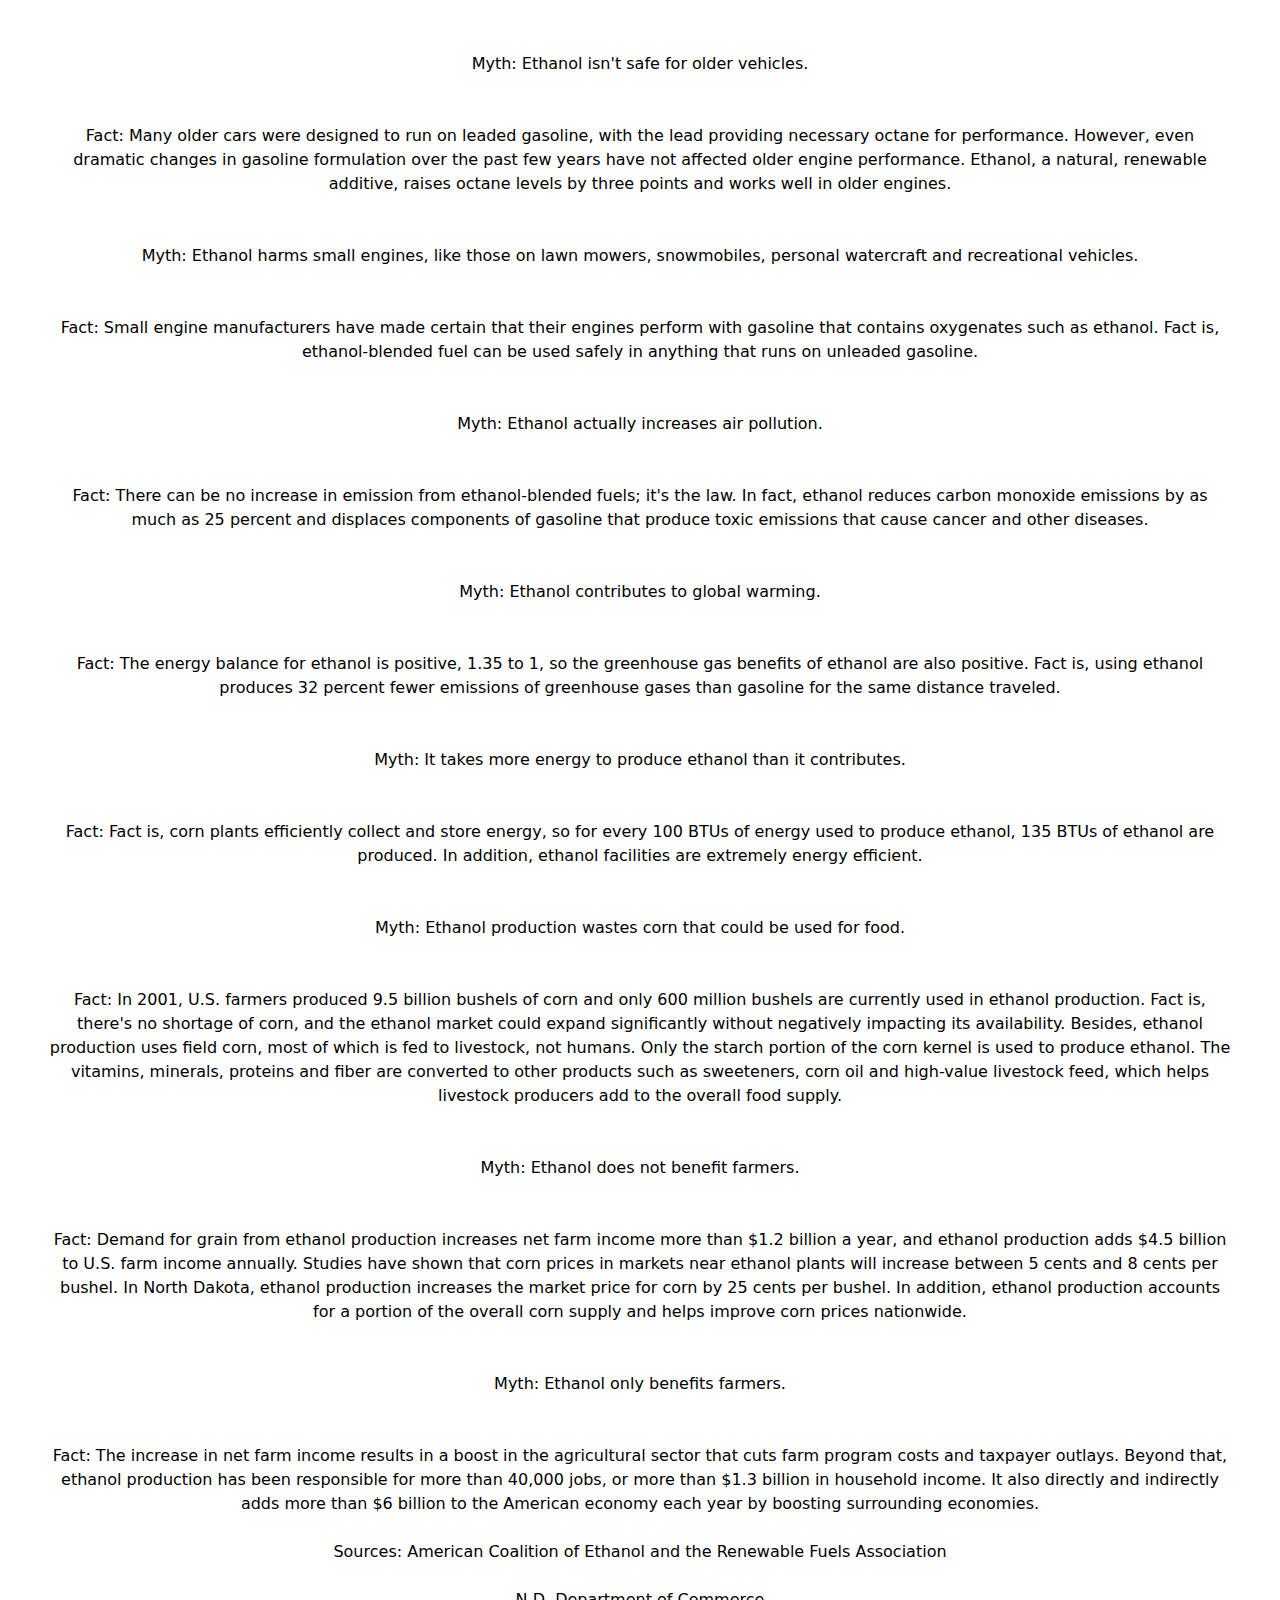
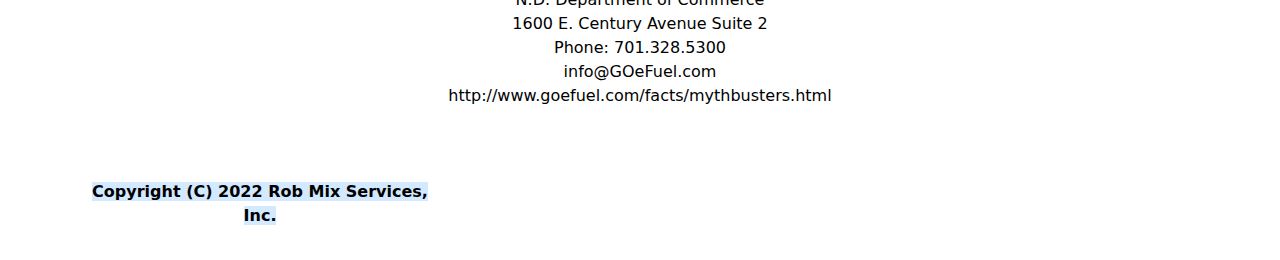
<file: E85Tips.html>
<!DOCTYPE html>
<html lang="en">

<head>
    <meta charset="utf-8">
    <meta name="viewport" content="width=device-width, initial-scale=1.0, shrink-to-fit=no">
    <title>E85CarbsDotCom</title>
    <link rel="stylesheet" href="assets/bootstrap/css/bootstrap.min.css">
    <link rel="stylesheet" href="https://cdn.reflowhq.com/v2/toolkit.min.css">
    <link rel="stylesheet" href="assets/fonts/fontawesome-all.min.css">
    <link rel="stylesheet" href="assets/css/Navbar-Right-Links-icons.css">
    <link rel="stylesheet" href="assets/css/styles.css">
</head>

<body>
    <nav class="navbar navbar-light navbar-expand-md text-nowrap py-3 sticky-top">
        <div class="container-fluid"><a class="navbar-brand d-flex align-items-center" href="index.html"><img class="img-fluid" src="assets/img/carbtopbar.gif"></a><button data-bs-toggle="collapse" class="navbar-toggler" data-bs-target="#navcol-2"><span class="visually-hidden">Toggle navigation</span><span class="navbar-toggler-icon"></span></button>
            <div class="collapse navbar-collapse" id="navcol-2">
                <div data-reflow-type="product-search" data-reflow-search-url="store.html"></div>
                <ul class="navbar-nav ms-auto">
                    <li class="nav-item"><a class="nav-link active fs-5 fw-bolder" href="aboutUs.html">About Us</a></li>
                    <li class="nav-item"><a class="nav-link active fs-5 fw-bolder" href="contactUs.html">Contact Us</a></li>
                    <li class="nav-item"><a class="nav-link active fs-5 fw-bolder" href="links.html">Links</a></li>
                    <li class="nav-item"><a class="nav-link active fs-5 fw-bolder" href="E85Tips.html">E85 Tips</a></li>
                    <li class="nav-item"><a class="nav-link active fs-5 fw-bolder" href="customerProjects.html">Customer Projects</a></li>
                    <li class="nav-item"><a class="nav-link active fs-5 fw-bolder" href="store.html"><i class="fas fa-store"></i>Store</a></li>
                    <li class="nav-item"><a class="nav-link active fs-5 fw-bolder link-warning" href="cart.html"><svg xmlns="http://www.w3.org/2000/svg" width="1em" height="1em" fill="currentColor" viewBox="0 0 16 16" class="bi bi-cart4">
                                <path d="M0 2.5A.5.5 0 0 1 .5 2H2a.5.5 0 0 1 .485.379L2.89 4H14.5a.5.5 0 0 1 .485.621l-1.5 6A.5.5 0 0 1 13 11H4a.5.5 0 0 1-.485-.379L1.61 3H.5a.5.5 0 0 1-.5-.5zM3.14 5l.5 2H5V5H3.14zM6 5v2h2V5H6zm3 0v2h2V5H9zm3 0v2h1.36l.5-2H12zm1.11 3H12v2h.61l.5-2zM11 8H9v2h2V8zM8 8H6v2h2V8zM5 8H3.89l.5 2H5V8zm0 5a1 1 0 1 0 0 2 1 1 0 0 0 0-2zm-2 1a2 2 0 1 1 4 0 2 2 0 0 1-4 0zm9-1a1 1 0 1 0 0 2 1 1 0 0 0 0-2zm-2 1a2 2 0 1 1 4 0 2 2 0 0 1-4 0z"></path>
                            </svg>Cart</a></li>
                </ul>
            </div>
        </div>
    </nav>
    <div class="col">
        <p class="text-center mx-5"><br><span style="color: rgb(0, 0, 0);">Updated: June 11, 2016</span><br/><strong><span style="color: rgb(0, 0, 0);">A few things to think about environment, driving habits, engine, fuel system, and selecting carb size.Environment:</span></strong><br/><span style="color: rgb(0, 0, 0);">Oil will not last and we can be ready now and slow the oil consumption and clean the air. The fun part is we can do this with lots of power and fun. E85 is made from corn but there is many plants like switch grass that will provide a better source for more E85 fuel. E85 will likely be around for some time. It may go up in price but it's hard to beat 105 octane fuel you can grow!</span><br/><strong><span style="color: rgb(0, 0, 0);">Driving Habits:</span></strong><span style="color: rgb(0, 0, 0);">&nbsp;If you drive your show/race car just once or twice a year you may want to stay with gas because E85 works like a sponge grabbing all the water it can from the air. So driving some on a weekly basis would be good. If you use E85 keep it moving don't store it! If you need to park your car for long terms you should fill your tank with gas and stabill. This will provide you with some protection from rust and fuel system problems.</span><br><strong><span style="color: rgb(0, 0, 0);">Engine:</span></strong><span style="color: rgb(0, 0, 0);">&nbsp;E85 likes high compression to make big power but it works fine on low compression engines to. You do need harden valve seats and to change the oil more often. E85 will bring more water into your oil, but with proper maintenance this should not cause problems.</span><br><strong><span style="color: rgb(0, 0, 0);">Fuel System</span></strong><span style="color: rgb(0, 0, 0);">: Your current system might be just fine. Your fuel tank should be clean without rust and the vibration rubber sections in your fuel line should be replaced with new fuel hose. Your pump needs to pump about 25% more fuel and work with E85. We are using Holley mechanical and electric pumps without problems. Good fuel filter with stainless steel mesh element is always a must and braided fuel line is good for looks and safety.</span><br><strong><span style="color: rgb(0, 0, 0);">Selecting E85 Carb Size:</span></strong><span style="color: rgb(0, 0, 0);">&nbsp;We recommend the following as a basic rule--which can be broken--for street/strip-driven cars with normal engine RPM from idle to 7,000 rpm. For 327 to 400 ci engines, choose the 750 E85 carb. For 400 to 468, 850 E85 carb; 468 to 500, 950 E85 carb; and for greater than 500, choose the new 1050 E85 carb. Of course if your engine will rev to a much higher rpm, you will need to select a larger carb. Of course duel carb's is an option.</span><br><strong><span style="color: rgb(0, 0, 0);">Notes:</span></strong><span style="color: rgb(0, 0, 0);">&nbsp;The most importan thing with E85 is just use it. I mean don't leave the car just sit for weeks on end. All alcohol based fuels will suck up moisture from the air and thats causes the fuel to seperate. Now I have not seen that happen but It will. So no long term storage in a vernted fuel cell. I recomend off loading the E85 into a sealed fuel container for 3 week or longer storage terms. Yes I see the alcohol level vary from one station to the next. Of course that can mess up your day in bracket raceing. The fix is simple and something that should be done for all E85 raceing. Take the fuel needed for the raceday new and last weeks and mix it all together in one drum or purchase it all from one location at the same time. That way you start the day with the same fuel you end the day with. I feel that E85 as a race fuel works great! I worked the pits for many weekend racers and we found right away the car just runs the numbers all day long even with the air qualitiy dropping we just ran it without changing jets With gas we had the jet thing going all day long.</span><br><br><span style="color: rgb(0, 0, 0);">Keep in mind any carb can be converted some are just better. The best carb to convert is a HP style Holley body with screw in air bleeds. If your carb is older or doesn't have the screw in bleeds then I would consider upgrading the body or just selling the old carb and ordering one of my new billet E85 carbs but if you have the HP body then just order up a Do-It-Yourself E85 kit and with just basic tools you can save $$ and set your carbs up yourself. I do offer the conversion service here at the shop. Checkout the carbs we convert page.Myth busters on Ethanol (E85)</span><br><br><span style="color: rgb(0, 0, 0);">Myth busters</span><br><br><span style="color: rgb(0, 0, 0);">Ethanol-blended gasoline powers cars and trucks hundreds of thousands of miles across the United States each and every year. In fact, it has powered vehicles through more than 2 trillion miles in the past 25 years. It is proven to decrease air pollution, enhance engine performance and boost local, regional and national economies. Every major automaker approves and warrantees its use. Even so, there's a lot of misinformation and misunderstanding out there. The truth is ethanol is economical, efficient and earth-friendly, and in North Dakota, it's good for all of us. Get the facts, and Go E85!</span><br><br><span style="color: rgb(0, 0, 0);">Myth: Ethanol makes your engine run hotter.</span><br><br><br><span style="color: rgb(0, 0, 0);">Fact: There's a reason many high-powered racing engines run on pure alcohol. It combusts at a lower temperature, keeping the engine cooler. Ethanol, a form of alcohol, in your fuel does the same for your engine. They run cooler.</span><br><br><br><span style="color: rgb(0, 0, 0);">Myth: Ethanol is bad for fuel injectors.</span><br><br><br><span style="color: rgb(0, 0, 0);">Fact: Olefins in gasoline cause deposits that can foul injectors. By comparison, ethanol burns 100 percent and leaves no residue, so it cannot contribute to the formation of deposits. Fact is, ethanol actually keeps fuel injectors cleaner and improves performance. What's more, ethanol does not increase corrosion, and it will not harm seals or valves.</span><br><br><br><span style="color: rgb(0, 0, 0);">Myth: Ethanol plugs fuel lines.</span><br><br><br><span style="color: rgb(0, 0, 0);">Fact: Ethanol actually keeps your fuel system cleaner than regular unleaded gasoline. In dirty fuel systems, ethanol loosens contaminants and residues and they can get caught in your fuel filter. In older cars, especially those manufactured before 1975, replacing the filter will solve the problem. And if you continue to use ethanol-blended gasoline, your filter will remain cleaner for improved engine performance.</span><br><br><br><span style="color: rgb(0, 0, 0);">Myth: Ethanol isn't safe for older vehicles.</span><br><br><br><span style="color: rgb(0, 0, 0);">Fact: Many older cars were designed to run on leaded gasoline, with the lead providing necessary octane for performance. However, even dramatic changes in gasoline formulation over the past few years have not affected older engine performance. Ethanol, a natural, renewable additive, raises octane levels by three points and works well in older engines.</span><br><br><br><span style="color: rgb(0, 0, 0);">Myth: Ethanol harms small engines, like those on lawn mowers, snowmobiles, personal watercraft and recreational vehicles.</span><br><br><br><span style="color: rgb(0, 0, 0);">Fact: Small engine manufacturers have made certain that their engines perform with gasoline that contains oxygenates such as ethanol. Fact is, ethanol-blended fuel can be used safely in anything that runs on unleaded gasoline.</span><br><br><br><span style="color: rgb(0, 0, 0);">Myth: Ethanol actually increases air pollution.</span><br><br><br><span style="color: rgb(0, 0, 0);">Fact: There can be no increase in emission from ethanol-blended fuels; it's the law. In fact, ethanol reduces carbon monoxide emissions by as much as 25 percent and displaces components of gasoline that produce toxic emissions that cause cancer and other diseases.</span><br><br><br><span style="color: rgb(0, 0, 0);">Myth: Ethanol contributes to global warming.</span><br><br><br><span style="color: rgb(0, 0, 0);">Fact: The energy balance for ethanol is positive, 1.35 to 1, so the greenhouse gas benefits of ethanol are also positive. Fact is, using ethanol produces 32 percent fewer emissions of greenhouse gases than gasoline for the same distance traveled.</span><br><br><br><span style="color: rgb(0, 0, 0);">Myth: It takes more energy to produce ethanol than it contributes.</span><br><br><br><span style="color: rgb(0, 0, 0);">Fact: Fact is, corn plants efficiently collect and store energy, so for every 100 BTUs of energy used to produce ethanol, 135 BTUs of ethanol are produced. In addition, ethanol facilities are extremely energy efficient.</span><br><br><br><span style="color: rgb(0, 0, 0);">Myth: Ethanol production wastes corn that could be used for food.</span><br><br><br><span style="color: rgb(0, 0, 0);">Fact: In 2001, U.S. farmers produced 9.5 billion bushels of corn and only 600 million bushels are currently used in ethanol production. Fact is, there's no shortage of corn, and the ethanol market could expand significantly without negatively impacting its availability. Besides, ethanol production uses field corn, most of which is fed to livestock, not humans. Only the starch portion of the corn kernel is used to produce ethanol. The vitamins, minerals, proteins and fiber are converted to other products such as sweeteners, corn oil and high-value livestock feed, which helps livestock producers add to the overall food supply.</span><br><br><br><span style="color: rgb(0, 0, 0);">Myth: Ethanol does not benefit farmers.</span><br><br><br><span style="color: rgb(0, 0, 0);">Fact: Demand for grain from ethanol production increases net farm income more than $1.2 billion a year, and ethanol production adds $4.5 billion to U.S. farm income annually. Studies have shown that corn prices in markets near ethanol plants will increase between 5 cents and 8 cents per bushel. In North Dakota, ethanol production increases the market price for corn by 25 cents per bushel. In addition, ethanol production accounts for a portion of the overall corn supply and helps improve corn prices nationwide.</span><br><br><br><span style="color: rgb(0, 0, 0);">Myth: Ethanol only benefits farmers.</span><br><br><br><span style="color: rgb(0, 0, 0);">Fact: The increase in net farm income results in a boost in the agricultural sector that cuts farm program costs and taxpayer outlays. Beyond that, ethanol production has been responsible for more than 40,000 jobs, or more than $1.3 billion in household income. It also directly and indirectly adds more than $6 billion to the American economy each year by boosting surrounding economies.</span><br><br><span style="color: rgb(0, 0, 0);">Sources: American Coalition of Ethanol and the Renewable Fuels Association</span><br><br><span style="color: rgb(0, 0, 0);">N.D. Department of Commerce</span><br><span style="color: rgb(0, 0, 0);">1600 E. Century Avenue Suite 2</span><br><span style="color: rgb(0, 0, 0);">Phone: 701.328.5300</span><br><span style="color: rgb(0, 0, 0);">info@GOeFuel.com</span><br><span style="color: rgb(0, 0, 0);">http://www.goefuel.com/facts/mythbusters.html</span><br><br></p>
        <footer class="text-center py-4">
            <div class="container">
                <div class="row row-cols-1 row-cols-lg-3">
                    <div class="col">
                        <p class="text-muted my-2"><strong><span style="color: rgb(0, 0, 0); background-color: rgb(210, 233, 255);">Copyright (C) 2022 Rob Mix Services, Inc.</span></strong></p>
                    </div>
                </div>
            </div>
        </footer>
    </div>
    <script src="assets/bootstrap/js/bootstrap.min.js"></script>
    <script src="https://cdn.reflowhq.com/v2/toolkit.min.js" data-reflow-store="847449128"></script>
    <script src="assets/js/bs-init.js"></script>
    <script src="assets/js/emailSender.js"></script>
</body>

</html>
</file>
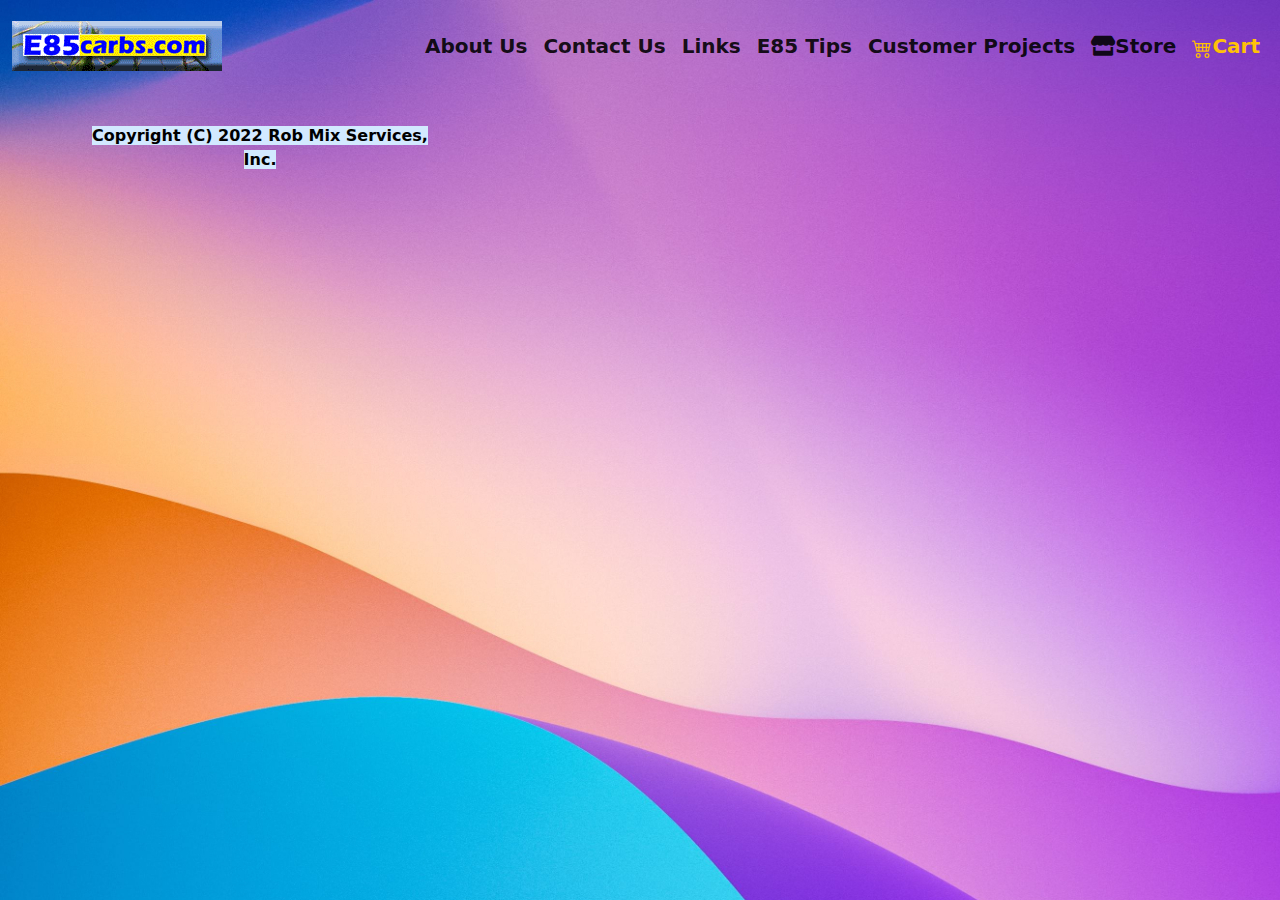
<file: links.html>
<!DOCTYPE html>
<html lang="en">

<head>
    <meta charset="utf-8">
    <meta name="viewport" content="width=device-width, initial-scale=1.0, shrink-to-fit=no">
    <title>E85CarbsDotCom</title>
    <link rel="stylesheet" href="assets/bootstrap/css/bootstrap.min.css">
    <link rel="stylesheet" href="https://cdn.reflowhq.com/v2/toolkit.min.css">
    <link rel="stylesheet" href="assets/fonts/fontawesome-all.min.css">
    <link rel="stylesheet" href="assets/css/Navbar-Right-Links-icons.css">
    <link rel="stylesheet" href="assets/css/styles.css">
</head>

<body>
    <div class="col">
        <nav class="navbar navbar-light navbar-expand-md text-nowrap py-3 sticky-top">
            <div class="container-fluid"><a class="navbar-brand d-flex align-items-center" href="index.html"><img class="img-fluid" src="assets/img/carbtopbar.gif"></a><button data-bs-toggle="collapse" class="navbar-toggler" data-bs-target="#navcol-2"><span class="visually-hidden">Toggle navigation</span><span class="navbar-toggler-icon"></span></button>
                <div class="collapse navbar-collapse" id="navcol-2">
                    <div data-reflow-type="product-search" data-reflow-search-url="store.html"></div>
                    <ul class="navbar-nav ms-auto">
                        <li class="nav-item"><a class="nav-link active fs-5 fw-bolder" href="aboutUs.html">About Us</a></li>
                        <li class="nav-item"><a class="nav-link active fs-5 fw-bolder" href="contactUs.html">Contact Us</a></li>
                        <li class="nav-item"><a class="nav-link active fs-5 fw-bolder" href="links.html">Links</a></li>
                        <li class="nav-item"><a class="nav-link active fs-5 fw-bolder" href="E85Tips.html">E85 Tips</a></li>
                        <li class="nav-item"><a class="nav-link active fs-5 fw-bolder" href="customerProjects.html">Customer Projects</a></li>
                        <li class="nav-item"><a class="nav-link active fs-5 fw-bolder" href="store.html"><i class="fas fa-store"></i>Store</a></li>
                        <li class="nav-item"><a class="nav-link active fs-5 fw-bolder link-warning" href="cart.html"><svg xmlns="http://www.w3.org/2000/svg" width="1em" height="1em" fill="currentColor" viewBox="0 0 16 16" class="bi bi-cart4">
                                    <path d="M0 2.5A.5.5 0 0 1 .5 2H2a.5.5 0 0 1 .485.379L2.89 4H14.5a.5.5 0 0 1 .485.621l-1.5 6A.5.5 0 0 1 13 11H4a.5.5 0 0 1-.485-.379L1.61 3H.5a.5.5 0 0 1-.5-.5zM3.14 5l.5 2H5V5H3.14zM6 5v2h2V5H6zm3 0v2h2V5H9zm3 0v2h1.36l.5-2H12zm1.11 3H12v2h.61l.5-2zM11 8H9v2h2V8zM8 8H6v2h2V8zM5 8H3.89l.5 2H5V8zm0 5a1 1 0 1 0 0 2 1 1 0 0 0 0-2zm-2 1a2 2 0 1 1 4 0 2 2 0 0 1-4 0zm9-1a1 1 0 1 0 0 2 1 1 0 0 0 0-2zm-2 1a2 2 0 1 1 4 0 2 2 0 0 1-4 0z"></path>
                                </svg>Cart</a></li>
                    </ul>
                </div>
            </div>
        </nav>
    </div>
    <footer class="text-center py-4">
        <div class="container">
            <div class="row row-cols-1 row-cols-lg-3">
                <div class="col">
                    <p class="text-muted my-2"><strong><span style="color: rgb(0, 0, 0); background-color: rgb(210, 233, 255);">Copyright (C) 2022 Rob Mix Services, Inc.</span></strong></p>
                </div>
            </div>
        </div>
    </footer>
    <script src="assets/bootstrap/js/bootstrap.min.js"></script>
    <script src="https://cdn.reflowhq.com/v2/toolkit.min.js" data-reflow-store="847449128"></script>
    <script src="assets/js/bs-init.js"></script>
    <script src="assets/js/emailSender.js"></script>
</body>

</html>
</file>
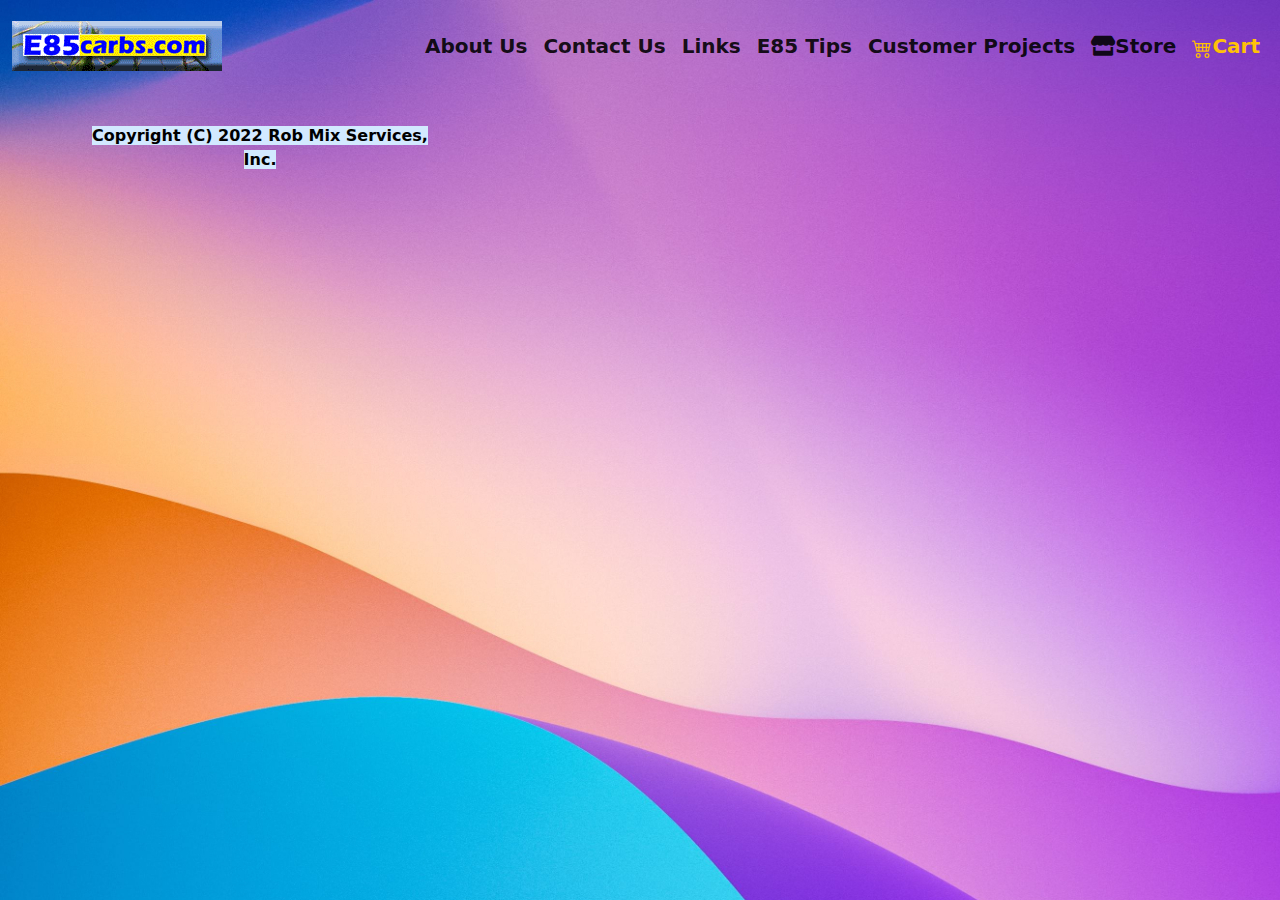
<file: product.html>
<!DOCTYPE html>
<html lang="en">

<head>
    <meta charset="utf-8">
    <meta name="viewport" content="width=device-width, initial-scale=1.0, shrink-to-fit=no">
    <title>E85CarbsDotCom</title>
    <link rel="stylesheet" href="assets/bootstrap/css/bootstrap.min.css">
    <link rel="stylesheet" href="https://cdn.reflowhq.com/v2/toolkit.min.css">
    <link rel="stylesheet" href="assets/fonts/fontawesome-all.min.css">
    <link rel="stylesheet" href="assets/css/Navbar-Right-Links-icons.css">
    <link rel="stylesheet" href="assets/css/styles.css">
</head>

<body>
    <nav class="navbar navbar-light navbar-expand-md text-nowrap py-3 sticky-top">
        <div class="container-fluid"><a class="navbar-brand d-flex align-items-center" href="index.html"><img class="img-fluid" src="assets/img/carbtopbar.gif"></a><button data-bs-toggle="collapse" class="navbar-toggler" data-bs-target="#navcol-2"><span class="visually-hidden">Toggle navigation</span><span class="navbar-toggler-icon"></span></button>
            <div class="collapse navbar-collapse" id="navcol-2">
                <div data-reflow-type="product-search" data-reflow-search-url="store.html"></div>
                <ul class="navbar-nav ms-auto">
                    <li class="nav-item"><a class="nav-link active fs-5 fw-bolder" href="aboutUs.html">About Us</a></li>
                    <li class="nav-item"><a class="nav-link active fs-5 fw-bolder" href="contactUs.html">Contact Us</a></li>
                    <li class="nav-item"><a class="nav-link active fs-5 fw-bolder" href="links.html">Links</a></li>
                    <li class="nav-item"><a class="nav-link active fs-5 fw-bolder" href="E85Tips.html">E85 Tips</a></li>
                    <li class="nav-item"><a class="nav-link active fs-5 fw-bolder" href="customerProjects.html">Customer Projects</a></li>
                    <li class="nav-item"><a class="nav-link active fs-5 fw-bolder" href="store.html"><i class="fas fa-store"></i>Store</a></li>
                    <li class="nav-item"><a class="nav-link active fs-5 fw-bolder link-warning" href="cart.html"><svg xmlns="http://www.w3.org/2000/svg" width="1em" height="1em" fill="currentColor" viewBox="0 0 16 16" class="bi bi-cart4">
                                <path d="M0 2.5A.5.5 0 0 1 .5 2H2a.5.5 0 0 1 .485.379L2.89 4H14.5a.5.5 0 0 1 .485.621l-1.5 6A.5.5 0 0 1 13 11H4a.5.5 0 0 1-.485-.379L1.61 3H.5a.5.5 0 0 1-.5-.5zM3.14 5l.5 2H5V5H3.14zM6 5v2h2V5H6zm3 0v2h2V5H9zm3 0v2h1.36l.5-2H12zm1.11 3H12v2h.61l.5-2zM11 8H9v2h2V8zM8 8H6v2h2V8zM5 8H3.89l.5 2H5V8zm0 5a1 1 0 1 0 0 2 1 1 0 0 0 0-2zm-2 1a2 2 0 1 1 4 0 2 2 0 0 1-4 0zm9-1a1 1 0 1 0 0 2 1 1 0 0 0 0-2zm-2 1a2 2 0 1 1 4 0 2 2 0 0 1-4 0z"></path>
                            </svg>Cart</a></li>
                </ul>
            </div>
        </div>
    </nav>
    <div class="container">
        <div class="row">
            <div class="col-md-12">
                <div data-reflow-type="product" data-bss-dynamic-product="" data-bss-dynamic-product-param="product" data-reflow-shoppingcart-url="cart.html"></div>
            </div>
        </div>
    </div>
    <footer class="text-center py-4">
        <div class="container">
            <div class="row row-cols-1 row-cols-lg-3">
                <div class="col">
                    <p class="text-muted my-2"><strong><span style="color: rgb(0, 0, 0); background-color: rgb(210, 233, 255);">Copyright (C) 2022 Rob Mix Services, Inc.</span></strong></p>
                </div>
            </div>
        </div>
    </footer>
    <script src="assets/bootstrap/js/bootstrap.min.js"></script>
    <script src="https://cdn.reflowhq.com/v2/toolkit.min.js" data-reflow-store="847449128"></script>
    <script src="assets/js/bs-init.js"></script>
    <script src="assets/js/emailSender.js"></script>
</body>

</html>
</file>
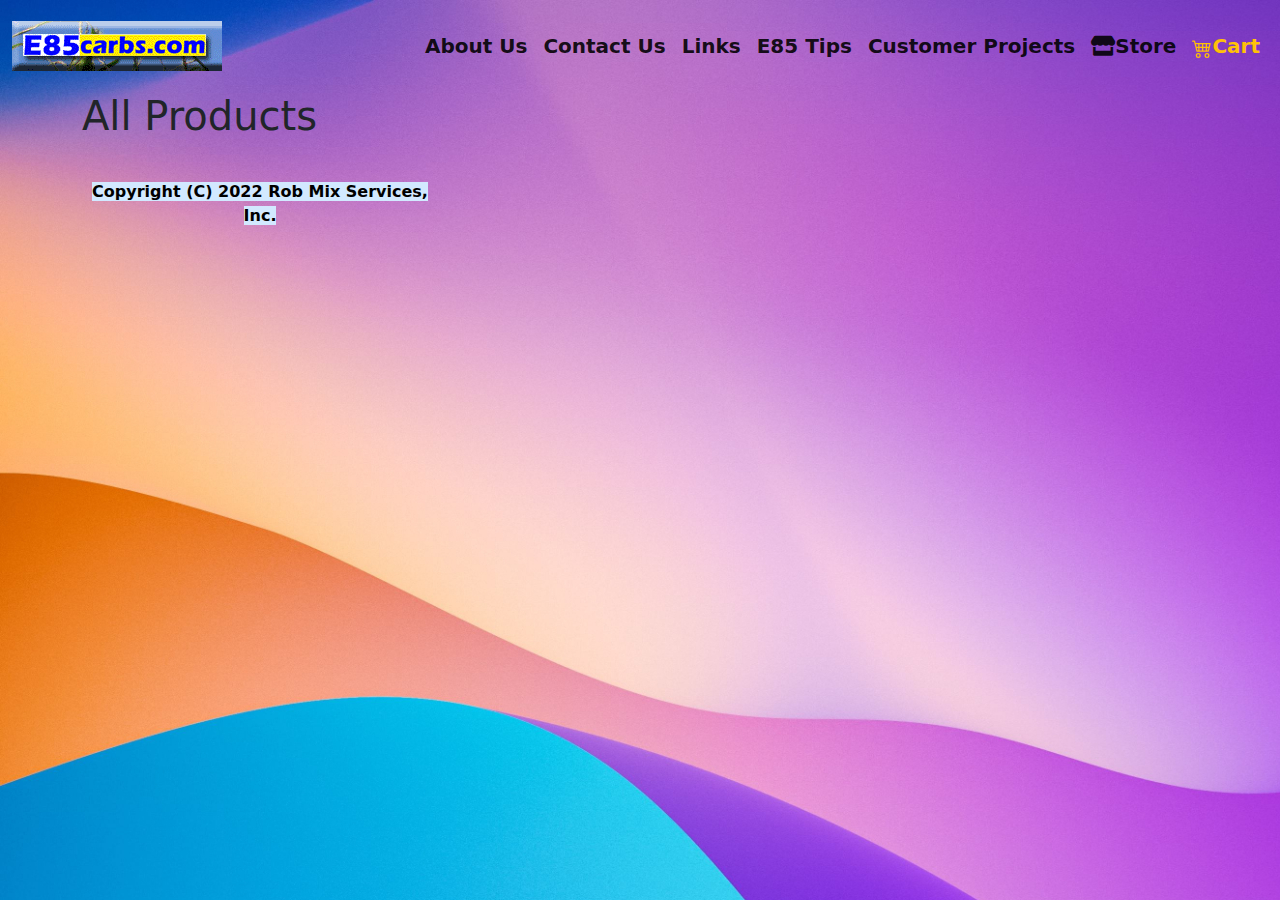
<file: store.html>
<!DOCTYPE html>
<html lang="en">

<head>
    <meta charset="utf-8">
    <meta name="viewport" content="width=device-width, initial-scale=1.0, shrink-to-fit=no">
    <title>E85CarbsDotCom</title>
    <link rel="stylesheet" href="assets/bootstrap/css/bootstrap.min.css">
    <link rel="stylesheet" href="https://cdn.reflowhq.com/v2/toolkit.min.css">
    <link rel="stylesheet" href="assets/fonts/fontawesome-all.min.css">
    <link rel="stylesheet" href="assets/css/Navbar-Right-Links-icons.css">
    <link rel="stylesheet" href="assets/css/styles.css">
</head>

<body>
    <nav class="navbar navbar-light navbar-expand-md text-nowrap py-3 sticky-top">
        <div class="container-fluid"><a class="navbar-brand d-flex align-items-center" href="index.html"><img class="img-fluid" src="assets/img/carbtopbar.gif"></a><button data-bs-toggle="collapse" class="navbar-toggler" data-bs-target="#navcol-2"><span class="visually-hidden">Toggle navigation</span><span class="navbar-toggler-icon"></span></button>
            <div class="collapse navbar-collapse" id="navcol-2">
                <div data-reflow-type="product-search" data-reflow-search-url="store.html"></div>
                <ul class="navbar-nav ms-auto">
                    <li class="nav-item"><a class="nav-link active fs-5 fw-bolder" href="aboutUs.html">About Us</a></li>
                    <li class="nav-item"><a class="nav-link active fs-5 fw-bolder" href="contactUs.html">Contact Us</a></li>
                    <li class="nav-item"><a class="nav-link active fs-5 fw-bolder" href="links.html">Links</a></li>
                    <li class="nav-item"><a class="nav-link active fs-5 fw-bolder" href="E85Tips.html">E85 Tips</a></li>
                    <li class="nav-item"><a class="nav-link active fs-5 fw-bolder" href="customerProjects.html">Customer Projects</a></li>
                    <li class="nav-item"><a class="nav-link active fs-5 fw-bolder" href="store.html"><i class="fas fa-store"></i>Store</a></li>
                    <li class="nav-item"><a class="nav-link active fs-5 fw-bolder link-warning" href="cart.html"><svg xmlns="http://www.w3.org/2000/svg" width="1em" height="1em" fill="currentColor" viewBox="0 0 16 16" class="bi bi-cart4">
                                <path d="M0 2.5A.5.5 0 0 1 .5 2H2a.5.5 0 0 1 .485.379L2.89 4H14.5a.5.5 0 0 1 .485.621l-1.5 6A.5.5 0 0 1 13 11H4a.5.5 0 0 1-.485-.379L1.61 3H.5a.5.5 0 0 1-.5-.5zM3.14 5l.5 2H5V5H3.14zM6 5v2h2V5H6zm3 0v2h2V5H9zm3 0v2h1.36l.5-2H12zm1.11 3H12v2h.61l.5-2zM11 8H9v2h2V8zM8 8H6v2h2V8zM5 8H3.89l.5 2H5V8zm0 5a1 1 0 1 0 0 2 1 1 0 0 0 0-2zm-2 1a2 2 0 1 1 4 0 2 2 0 0 1-4 0zm9-1a1 1 0 1 0 0 2 1 1 0 0 0 0-2zm-2 1a2 2 0 1 1 4 0 2 2 0 0 1-4 0z"></path>
                            </svg>Cart</a></li>
                </ul>
            </div>
        </div>
    </nav>
    <div class="container">
        <div class="row">
            <div class="col-md-12">
                <div data-reflow-type="category-list" data-reflow-layout="horizontal-bar" data-reflow-category-link="/store.html?category={id}"></div>
            </div>
        </div>
    </div>
    <div class="container">
        <div class="row">
            <div class="col-md-12">
                <h1>All Products</h1>
                <div data-reflow-type="product-list" data-reflow-shoppingcart-url="cart.html" data-reflow-layout="cards" data-reflow-perpage="8" data-reflow-order="name_asc" data-reflow-product-link="/product.html?product={id}" class="d-flex float-start flex-grow-1 flex-shrink-1"></div>
            </div>
        </div>
    </div>
    <footer class="text-center py-4">
        <div class="container">
            <div class="row row-cols-1 row-cols-lg-3">
                <div class="col">
                    <p class="text-muted my-2"><strong><span style="color: rgb(0, 0, 0); background-color: rgb(210, 233, 255);">Copyright (C) 2022 Rob Mix Services, Inc.</span></strong></p>
                </div>
            </div>
        </div>
    </footer>
    <script src="assets/bootstrap/js/bootstrap.min.js"></script>
    <script src="https://cdn.reflowhq.com/v2/toolkit.min.js" data-reflow-store="847449128"></script>
    <script src="assets/js/bs-init.js"></script>
    <script src="assets/js/emailSender.js"></script>
</body>

</html>
</file>
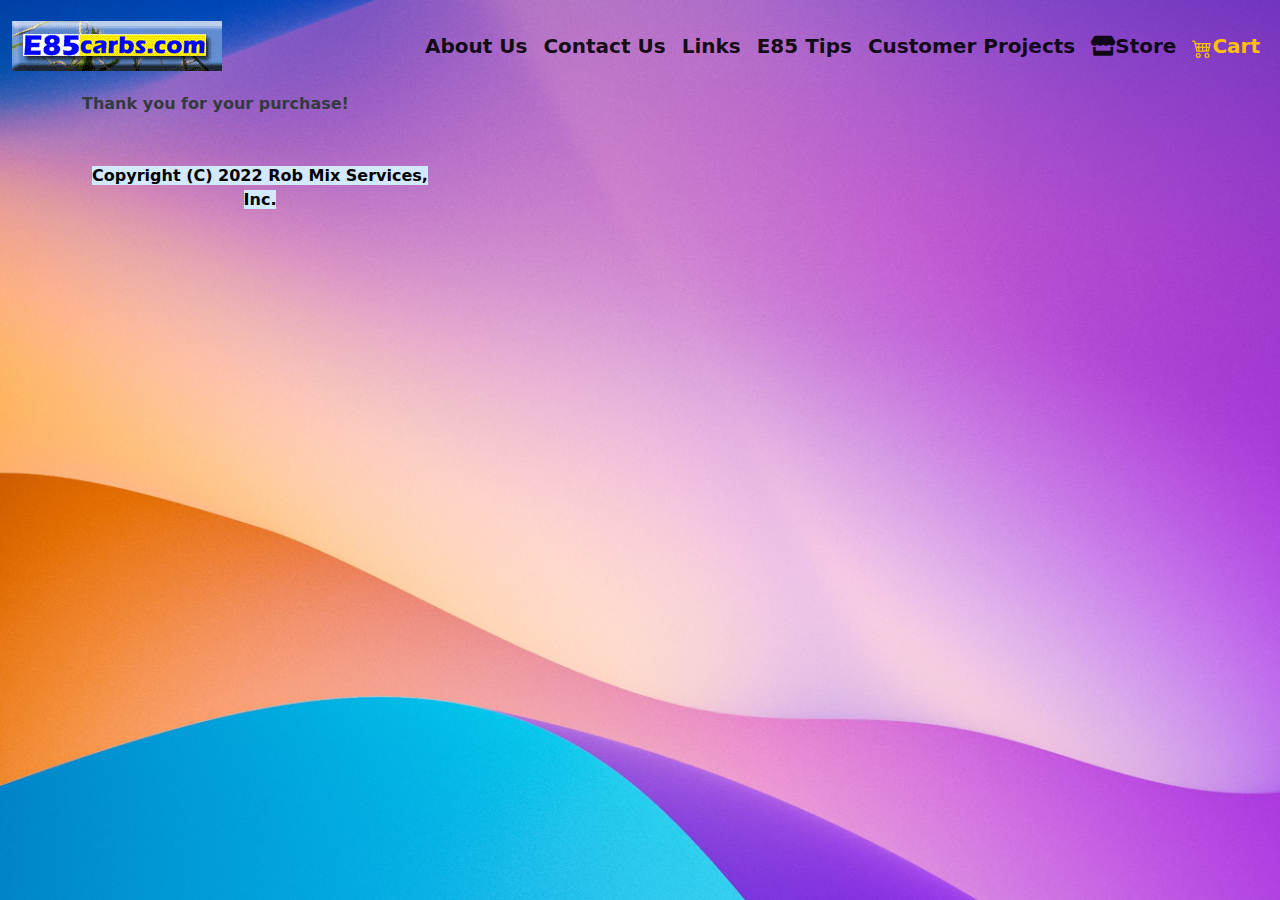
<file: succes.html>
<!DOCTYPE html>
<html lang="en">

<head>
    <meta charset="utf-8">
    <meta name="viewport" content="width=device-width, initial-scale=1.0, shrink-to-fit=no">
    <title>E85CarbsDotCom</title>
    <link rel="stylesheet" href="assets/bootstrap/css/bootstrap.min.css">
    <link rel="stylesheet" href="https://cdn.reflowhq.com/v2/toolkit.min.css">
    <link rel="stylesheet" href="assets/fonts/fontawesome-all.min.css">
    <link rel="stylesheet" href="assets/css/Navbar-Right-Links-icons.css">
    <link rel="stylesheet" href="assets/css/styles.css">
</head>

<body>
    <nav class="navbar navbar-light navbar-expand-md text-nowrap py-3 sticky-top">
        <div class="container-fluid"><a class="navbar-brand d-flex align-items-center" href="index.html"><img class="img-fluid" src="assets/img/carbtopbar.gif"></a><button data-bs-toggle="collapse" class="navbar-toggler" data-bs-target="#navcol-2"><span class="visually-hidden">Toggle navigation</span><span class="navbar-toggler-icon"></span></button>
            <div class="collapse navbar-collapse" id="navcol-2">
                <div data-reflow-type="product-search" data-reflow-search-url="store.html"></div>
                <ul class="navbar-nav ms-auto">
                    <li class="nav-item"><a class="nav-link active fs-5 fw-bolder" href="aboutUs.html">About Us</a></li>
                    <li class="nav-item"><a class="nav-link active fs-5 fw-bolder" href="contactUs.html">Contact Us</a></li>
                    <li class="nav-item"><a class="nav-link active fs-5 fw-bolder" href="links.html">Links</a></li>
                    <li class="nav-item"><a class="nav-link active fs-5 fw-bolder" href="E85Tips.html">E85 Tips</a></li>
                    <li class="nav-item"><a class="nav-link active fs-5 fw-bolder" href="customerProjects.html">Customer Projects</a></li>
                    <li class="nav-item"><a class="nav-link active fs-5 fw-bolder" href="store.html"><i class="fas fa-store"></i>Store</a></li>
                    <li class="nav-item"><a class="nav-link active fs-5 fw-bolder link-warning" href="cart.html"><svg xmlns="http://www.w3.org/2000/svg" width="1em" height="1em" fill="currentColor" viewBox="0 0 16 16" class="bi bi-cart4">
                                <path d="M0 2.5A.5.5 0 0 1 .5 2H2a.5.5 0 0 1 .485.379L2.89 4H14.5a.5.5 0 0 1 .485.621l-1.5 6A.5.5 0 0 1 13 11H4a.5.5 0 0 1-.485-.379L1.61 3H.5a.5.5 0 0 1-.5-.5zM3.14 5l.5 2H5V5H3.14zM6 5v2h2V5H6zm3 0v2h2V5H9zm3 0v2h1.36l.5-2H12zm1.11 3H12v2h.61l.5-2zM11 8H9v2h2V8zM8 8H6v2h2V8zM5 8H3.89l.5 2H5V8zm0 5a1 1 0 1 0 0 2 1 1 0 0 0 0-2zm-2 1a2 2 0 1 1 4 0 2 2 0 0 1-4 0zm9-1a1 1 0 1 0 0 2 1 1 0 0 0 0-2zm-2 1a2 2 0 1 1 4 0 2 2 0 0 1-4 0z"></path>
                            </svg>Cart</a></li>
                </ul>
            </div>
        </div>
    </nav>
    <div class="container">
        <div class="row">
            <div class="col-md-12">
                <p><strong><span style="color: rgb(52, 58, 64);">Thank you for your purchase!</span></strong></p>
            </div>
        </div>
    </div>
    <footer class="text-center py-4">
        <div class="container">
            <div class="row row-cols-1 row-cols-lg-3">
                <div class="col">
                    <p class="text-muted my-2"><strong><span style="color: rgb(0, 0, 0); background-color: rgb(210, 233, 255);">Copyright (C) 2022 Rob Mix Services, Inc.</span></strong></p>
                </div>
            </div>
        </div>
    </footer>
    <script src="assets/bootstrap/js/bootstrap.min.js"></script>
    <script src="https://cdn.reflowhq.com/v2/toolkit.min.js" data-reflow-store="847449128"></script>
    <script src="assets/js/bs-init.js"></script>
    <script src="assets/js/emailSender.js"></script>
</body>

</html>
</file>
<file: assets/css/Navbar-Right-Links-icons.css>
.bs-icon {
  --bs-icon-size: .75rem;
  display: flex;
  flex-shrink: 0;
  justify-content: center;
  align-items: center;
  font-size: var(--bs-icon-size);
  width: calc(var(--bs-icon-size) * 2);
  height: calc(var(--bs-icon-size) * 2);
  color: var(--bs-primary);
}

.bs-icon-xs {
  --bs-icon-size: 1rem;
  width: calc(var(--bs-icon-size) * 1.5);
  height: calc(var(--bs-icon-size) * 1.5);
}

.bs-icon-sm {
  --bs-icon-size: 1rem;
}

.bs-icon-md {
  --bs-icon-size: 1.5rem;
}

.bs-icon-lg {
  --bs-icon-size: 2rem;
}

.bs-icon-xl {
  --bs-icon-size: 2.5rem;
}

.bs-icon.bs-icon-primary {
  color: var(--bs-white);
  background: var(--bs-primary);
}

.bs-icon.bs-icon-primary-light {
  color: var(--bs-primary);
  background: rgba(var(--bs-primary-rgb), .2);
}

.bs-icon.bs-icon-semi-white {
  color: var(--bs-primary);
  background: rgba(255, 255, 255, .5);
}

.bs-icon.bs-icon-rounded {
  border-radius: .5rem;
}

.bs-icon.bs-icon-circle {
  border-radius: 50%;
}
</file>
<file: assets/css/styles.css>
body {
  background-image: url("../../assets/img/Backround.jpg");
  background-attachment: fixed;
}
</file>
